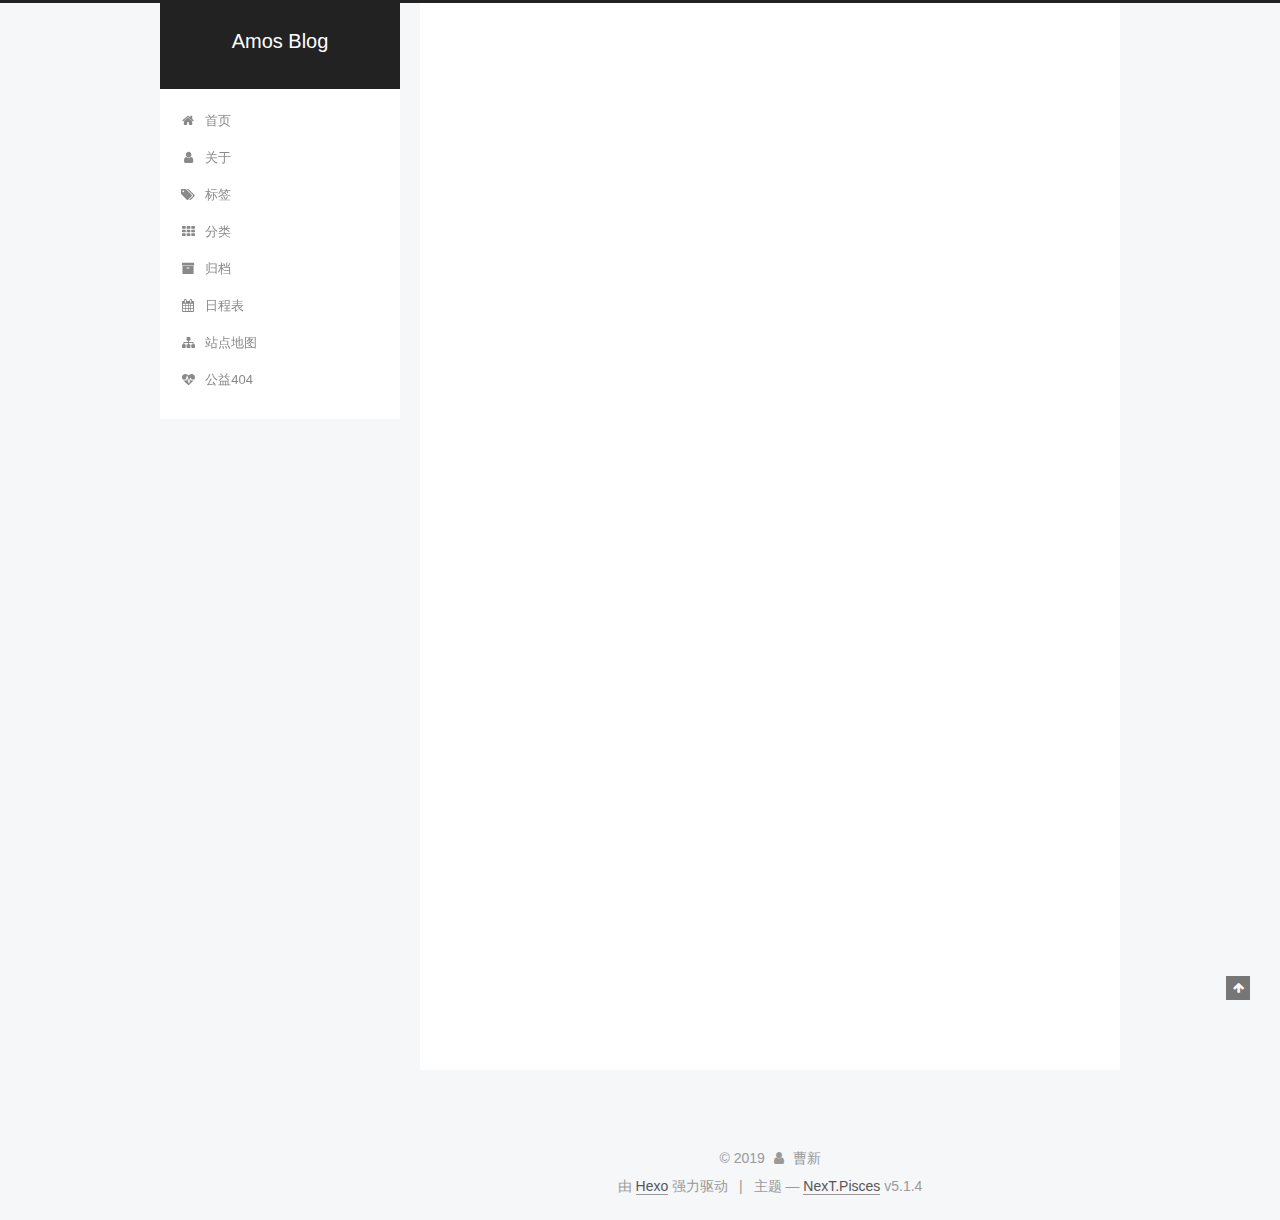
<file: index.html>
<!DOCTYPE html>



  


<html class="theme-next pisces use-motion" lang="zh-Hans">
<head><meta name="generator" content="Hexo 3.9.0">
  <meta charset="UTF-8">
<meta http-equiv="X-UA-Compatible" content="IE=edge">
<meta name="viewport" content="width=device-width, initial-scale=1, maximum-scale=1">
<meta name="theme-color" content="#222">









<meta http-equiv="Cache-Control" content="no-transform">
<meta http-equiv="Cache-Control" content="no-siteapp">
















  
  
  <link href="/lib/fancybox/source/jquery.fancybox.css?v=2.1.5" rel="stylesheet" type="text/css">







<link href="/lib/font-awesome/css/font-awesome.min.css?v=4.6.2" rel="stylesheet" type="text/css">

<link href="/css/main.css?v=5.1.4" rel="stylesheet" type="text/css">


  <link rel="apple-touch-icon" sizes="180x180" href="/images/apple-touch-icon-next.png?v=5.1.4">


  <link rel="icon" type="image/png" sizes="32x32" href="/images/favicon-32x32-next.png?v=5.1.4">


  <link rel="icon" type="image/png" sizes="16x16" href="/images/favicon-16x16-next.png?v=5.1.4">


  <link rel="mask-icon" href="/images/logo.svg?v=5.1.4" color="#222">





  <meta name="keywords" content="Hexo, NexT">










<meta name="description" content="人生依旧精彩">
<meta property="og:type" content="website">
<meta property="og:title" content="Amos Blog">
<meta property="og:url" content="http://yoursite.com/index.html">
<meta property="og:site_name" content="Amos Blog">
<meta property="og:description" content="人生依旧精彩">
<meta property="og:locale" content="zh-Hans">
<meta name="twitter:card" content="summary">
<meta name="twitter:title" content="Amos Blog">
<meta name="twitter:description" content="人生依旧精彩">



<script type="text/javascript" id="hexo.configurations">
  var NexT = window.NexT || {};
  var CONFIG = {
    root: '/',
    scheme: 'Pisces',
    version: '5.1.4',
    sidebar: {"position":"left","display":"post","offset":12,"b2t":false,"scrollpercent":false,"onmobile":false},
    fancybox: true,
    tabs: true,
    motion: {"enable":true,"async":false,"transition":{"post_block":"fadeIn","post_header":"slideDownIn","post_body":"slideDownIn","coll_header":"slideLeftIn","sidebar":"slideUpIn"}},
    duoshuo: {
      userId: '0',
      author: '博主'
    },
    algolia: {
      applicationID: '',
      apiKey: '',
      indexName: '',
      hits: {"per_page":10},
      labels: {"input_placeholder":"Search for Posts","hits_empty":"We didn't find any results for the search: ${query}","hits_stats":"${hits} results found in ${time} ms"}
    }
  };
</script>



  <link rel="canonical" href="http://yoursite.com/">





  <title>Amos Blog</title>
  








</head>

<body itemscope itemtype="http://schema.org/WebPage" lang="zh-Hans">

  
  
    
  

  <div class="container sidebar-position-left 
  page-home">
    <div class="headband"></div>

    <header id="header" class="header" itemscope itemtype="http://schema.org/WPHeader">
      <div class="header-inner"><div class="site-brand-wrapper">
  <div class="site-meta ">
    

    <div class="custom-logo-site-title">
      <a href="/" class="brand" rel="start">
        <span class="logo-line-before"><i></i></span>
        <span class="site-title">Amos Blog</span>
        <span class="logo-line-after"><i></i></span>
      </a>
    </div>
      
        <p class="site-subtitle"></p>
      
  </div>

  <div class="site-nav-toggle">
    <button>
      <span class="btn-bar"></span>
      <span class="btn-bar"></span>
      <span class="btn-bar"></span>
    </button>
  </div>
</div>

<nav class="site-nav">
  

  
    <ul id="menu" class="menu">
      
        
        <li class="menu-item menu-item-home">
          <a href="/" rel="section">
            
              <i class="menu-item-icon fa fa-fw fa-home"></i> <br>
            
            首页
          </a>
        </li>
      
        
        <li class="menu-item menu-item-about">
          <a href="/about/" rel="section">
            
              <i class="menu-item-icon fa fa-fw fa-user"></i> <br>
            
            关于
          </a>
        </li>
      
        
        <li class="menu-item menu-item-tags">
          <a href="/tags/" rel="section">
            
              <i class="menu-item-icon fa fa-fw fa-tags"></i> <br>
            
            标签
          </a>
        </li>
      
        
        <li class="menu-item menu-item-categories">
          <a href="/categories/" rel="section">
            
              <i class="menu-item-icon fa fa-fw fa-th"></i> <br>
            
            分类
          </a>
        </li>
      
        
        <li class="menu-item menu-item-archives">
          <a href="/archives/" rel="section">
            
              <i class="menu-item-icon fa fa-fw fa-archive"></i> <br>
            
            归档
          </a>
        </li>
      
        
        <li class="menu-item menu-item-schedule">
          <a href="/schedule/" rel="section">
            
              <i class="menu-item-icon fa fa-fw fa-calendar"></i> <br>
            
            日程表
          </a>
        </li>
      
        
        <li class="menu-item menu-item-sitemap">
          <a href="/sitemap.xml" rel="section">
            
              <i class="menu-item-icon fa fa-fw fa-sitemap"></i> <br>
            
            站点地图
          </a>
        </li>
      
        
        <li class="menu-item menu-item-commonweal">
          <a href="/404/" rel="section">
            
              <i class="menu-item-icon fa fa-fw fa-heartbeat"></i> <br>
            
            公益404
          </a>
        </li>
      

      
    </ul>
  

  
</nav>



 </div>
    </header>

    <main id="main" class="main">
      <div class="main-inner">
        <div class="content-wrap">
          <div id="content" class="content">
            
  <section id="posts" class="posts-expand">
    
      

  

  
  
  

  <article class="post post-type-normal" itemscope itemtype="http://schema.org/Article">
  
  
  
  <div class="post-block">
    <link itemprop="mainEntityOfPage" href="http://yoursite.com/2019/07/14/hello-world/">

    <span hidden itemprop="author" itemscope itemtype="http://schema.org/Person">
      <meta itemprop="name" content="曹新">
      <meta itemprop="description" content>
      <meta itemprop="image" content="/images/avatar.gif">
    </span>

    <span hidden itemprop="publisher" itemscope itemtype="http://schema.org/Organization">
      <meta itemprop="name" content="Amos Blog">
    </span>

    
      <header class="post-header">

        
        
          <h1 class="post-title" itemprop="name headline">
                
                <a class="post-title-link" href="/2019/07/14/hello-world/" itemprop="url">Hello World</a></h1>
        

        <div class="post-meta">
          <span class="post-time">
            
              <span class="post-meta-item-icon">
                <i class="fa fa-calendar-o"></i>
              </span>
              
                <span class="post-meta-item-text">发表于</span>
              
              <time title="创建于" itemprop="dateCreated datePublished" datetime="2019-07-14T20:14:35+08:00">
                2019-07-14
              </time>
            

            

            
          </span>

          

          
            
          

          
          

          

          

          

        </div>
      </header>
    

    
    
    
    <div class="post-body" itemprop="articleBody">

      
      

      
        
          
            <p>Welcome to <a href="https://hexo.io/" target="_blank" rel="noopener">Hexo</a>! This is your very first post. Check <a href="https://hexo.io/docs/" target="_blank" rel="noopener">documentation</a> for more info. If you get any problems when using Hexo, you can find the answer in <a href="https://hexo.io/docs/troubleshooting.html" target="_blank" rel="noopener">troubleshooting</a> or you can ask me on <a href="https://github.com/hexojs/hexo/issues" target="_blank" rel="noopener">GitHub</a>.</p>
<h2 id="Quick-Start"><a href="#Quick-Start" class="headerlink" title="Quick Start"></a>Quick Start</h2><h3 id="Create-a-new-post"><a href="#Create-a-new-post" class="headerlink" title="Create a new post"></a>Create a new post</h3><figure class="highlight bash"><table><tr><td class="gutter"><pre><span class="line">1</span><br></pre></td><td class="code"><pre><span class="line">$ hexo new <span class="string">"My New Post"</span></span><br></pre></td></tr></table></figure>

<p>More info: <a href="https://hexo.io/docs/writing.html" target="_blank" rel="noopener">Writing</a></p>
<h3 id="Run-server"><a href="#Run-server" class="headerlink" title="Run server"></a>Run server</h3><figure class="highlight bash"><table><tr><td class="gutter"><pre><span class="line">1</span><br></pre></td><td class="code"><pre><span class="line">$ hexo server</span><br></pre></td></tr></table></figure>

<p>More info: <a href="https://hexo.io/docs/server.html" target="_blank" rel="noopener">Server</a></p>
<h3 id="Generate-static-files"><a href="#Generate-static-files" class="headerlink" title="Generate static files"></a>Generate static files</h3><figure class="highlight bash"><table><tr><td class="gutter"><pre><span class="line">1</span><br></pre></td><td class="code"><pre><span class="line">$ hexo generate</span><br></pre></td></tr></table></figure>

<p>More info: <a href="https://hexo.io/docs/generating.html" target="_blank" rel="noopener">Generating</a></p>
<h3 id="Deploy-to-remote-sites"><a href="#Deploy-to-remote-sites" class="headerlink" title="Deploy to remote sites"></a>Deploy to remote sites</h3><figure class="highlight bash"><table><tr><td class="gutter"><pre><span class="line">1</span><br></pre></td><td class="code"><pre><span class="line">$ hexo deploy</span><br></pre></td></tr></table></figure>

<p>More info: <a href="https://hexo.io/docs/deployment.html" target="_blank" rel="noopener">Deployment</a></p>

          
        
      
    </div>
    
    
    

    

    

    

    <footer class="post-footer">
      

      

      

      
      
        <div class="post-eof"></div>
      
    </footer>
  </div>
  
  
  
  </article>


    
  </section>

  


          </div>
          


          

        </div>
        
          
  
  <div class="sidebar-toggle">
    <div class="sidebar-toggle-line-wrap">
      <span class="sidebar-toggle-line sidebar-toggle-line-first"></span>
      <span class="sidebar-toggle-line sidebar-toggle-line-middle"></span>
      <span class="sidebar-toggle-line sidebar-toggle-line-last"></span>
    </div>
  </div>

  <aside id="sidebar" class="sidebar">
    
    <div class="sidebar-inner">

      

      

      <section class="site-overview-wrap sidebar-panel sidebar-panel-active">
        <div class="site-overview">
          <div class="site-author motion-element" itemprop="author" itemscope itemtype="http://schema.org/Person">
            
              <p class="site-author-name" itemprop="name">曹新</p>
              <p class="site-description motion-element" itemprop="description">人生依旧精彩</p>
          </div>

          <nav class="site-state motion-element">

            
              <div class="site-state-item site-state-posts">
              
                <a href="/archives/">
              
                  <span class="site-state-item-count">1</span>
                  <span class="site-state-item-name">日志</span>
                </a>
              </div>
            

            

            

          </nav>

          

          

          
          

          
          

          

        </div>
      </section>

      

      

    </div>
  </aside>


        
      </div>
    </main>

    <footer id="footer" class="footer">
      <div class="footer-inner">
        <div class="copyright">&copy; <span itemprop="copyrightYear">2019</span>
  <span class="with-love">
    <i class="fa fa-user"></i>
  </span>
  <span class="author" itemprop="copyrightHolder">曹新</span>

  
</div>


  <div class="powered-by">由 <a class="theme-link" target="_blank" href="https://hexo.io">Hexo</a> 强力驱动</div>



  <span class="post-meta-divider">|</span>



  <div class="theme-info">主题 &mdash; <a class="theme-link" target="_blank" href="https://github.com/iissnan/hexo-theme-next">NexT.Pisces</a> v5.1.4</div>




        







        
      </div>
    </footer>

    
      <div class="back-to-top">
        <i class="fa fa-arrow-up"></i>
        
      </div>
    

    

  </div>

  

<script type="text/javascript">
  if (Object.prototype.toString.call(window.Promise) !== '[object Function]') {
    window.Promise = null;
  }
</script>









  












  
  
    <script type="text/javascript" src="/lib/jquery/index.js?v=2.1.3"></script>
  

  
  
    <script type="text/javascript" src="/lib/fastclick/lib/fastclick.min.js?v=1.0.6"></script>
  

  
  
    <script type="text/javascript" src="/lib/jquery_lazyload/jquery.lazyload.js?v=1.9.7"></script>
  

  
  
    <script type="text/javascript" src="/lib/velocity/velocity.min.js?v=1.2.1"></script>
  

  
  
    <script type="text/javascript" src="/lib/velocity/velocity.ui.min.js?v=1.2.1"></script>
  

  
  
    <script type="text/javascript" src="/lib/fancybox/source/jquery.fancybox.pack.js?v=2.1.5"></script>
  


  


  <script type="text/javascript" src="/js/src/utils.js?v=5.1.4"></script>

  <script type="text/javascript" src="/js/src/motion.js?v=5.1.4"></script>



  
  


  <script type="text/javascript" src="/js/src/affix.js?v=5.1.4"></script>

  <script type="text/javascript" src="/js/src/schemes/pisces.js?v=5.1.4"></script>



  

  


  <script type="text/javascript" src="/js/src/bootstrap.js?v=5.1.4"></script>



  


  




	





  





  












  





  

  

  

  
  

  

  

  

</body>
</html>
</file>
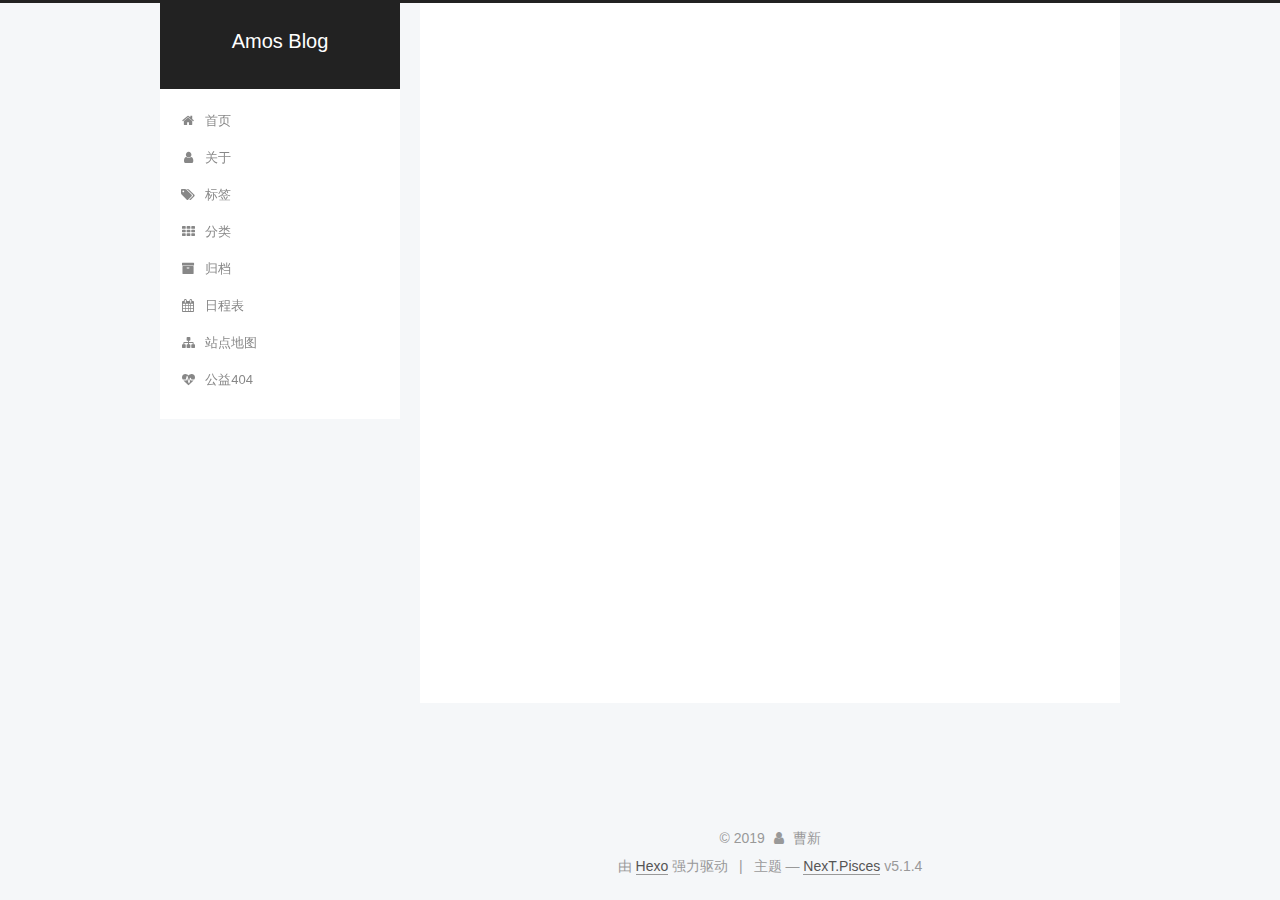
<file: archives/index.html>
<!DOCTYPE html>



  


<html class="theme-next pisces use-motion" lang="zh-Hans">
<head><meta name="generator" content="Hexo 3.9.0">
  <meta charset="UTF-8">
<meta http-equiv="X-UA-Compatible" content="IE=edge">
<meta name="viewport" content="width=device-width, initial-scale=1, maximum-scale=1">
<meta name="theme-color" content="#222">









<meta http-equiv="Cache-Control" content="no-transform">
<meta http-equiv="Cache-Control" content="no-siteapp">
















  
  
  <link href="/lib/fancybox/source/jquery.fancybox.css?v=2.1.5" rel="stylesheet" type="text/css">







<link href="/lib/font-awesome/css/font-awesome.min.css?v=4.6.2" rel="stylesheet" type="text/css">

<link href="/css/main.css?v=5.1.4" rel="stylesheet" type="text/css">


  <link rel="apple-touch-icon" sizes="180x180" href="/images/apple-touch-icon-next.png?v=5.1.4">


  <link rel="icon" type="image/png" sizes="32x32" href="/images/favicon-32x32-next.png?v=5.1.4">


  <link rel="icon" type="image/png" sizes="16x16" href="/images/favicon-16x16-next.png?v=5.1.4">


  <link rel="mask-icon" href="/images/logo.svg?v=5.1.4" color="#222">





  <meta name="keywords" content="Hexo, NexT">










<meta name="description" content="人生依旧精彩">
<meta property="og:type" content="website">
<meta property="og:title" content="Amos Blog">
<meta property="og:url" content="http://yoursite.com/archives/index.html">
<meta property="og:site_name" content="Amos Blog">
<meta property="og:description" content="人生依旧精彩">
<meta property="og:locale" content="zh-Hans">
<meta name="twitter:card" content="summary">
<meta name="twitter:title" content="Amos Blog">
<meta name="twitter:description" content="人生依旧精彩">



<script type="text/javascript" id="hexo.configurations">
  var NexT = window.NexT || {};
  var CONFIG = {
    root: '/',
    scheme: 'Pisces',
    version: '5.1.4',
    sidebar: {"position":"left","display":"post","offset":12,"b2t":false,"scrollpercent":false,"onmobile":false},
    fancybox: true,
    tabs: true,
    motion: {"enable":true,"async":false,"transition":{"post_block":"fadeIn","post_header":"slideDownIn","post_body":"slideDownIn","coll_header":"slideLeftIn","sidebar":"slideUpIn"}},
    duoshuo: {
      userId: '0',
      author: '博主'
    },
    algolia: {
      applicationID: '',
      apiKey: '',
      indexName: '',
      hits: {"per_page":10},
      labels: {"input_placeholder":"Search for Posts","hits_empty":"We didn't find any results for the search: ${query}","hits_stats":"${hits} results found in ${time} ms"}
    }
  };
</script>



  <link rel="canonical" href="http://yoursite.com/archives/">





  <title>归档 | Amos Blog</title>
  








</head>

<body itemscope itemtype="http://schema.org/WebPage" lang="zh-Hans">

  
  
    
  

  <div class="container sidebar-position-left page-archive">
    <div class="headband"></div>

    <header id="header" class="header" itemscope itemtype="http://schema.org/WPHeader">
      <div class="header-inner"><div class="site-brand-wrapper">
  <div class="site-meta ">
    

    <div class="custom-logo-site-title">
      <a href="/" class="brand" rel="start">
        <span class="logo-line-before"><i></i></span>
        <span class="site-title">Amos Blog</span>
        <span class="logo-line-after"><i></i></span>
      </a>
    </div>
      
        <p class="site-subtitle"></p>
      
  </div>

  <div class="site-nav-toggle">
    <button>
      <span class="btn-bar"></span>
      <span class="btn-bar"></span>
      <span class="btn-bar"></span>
    </button>
  </div>
</div>

<nav class="site-nav">
  

  
    <ul id="menu" class="menu">
      
        
        <li class="menu-item menu-item-home">
          <a href="/" rel="section">
            
              <i class="menu-item-icon fa fa-fw fa-home"></i> <br>
            
            首页
          </a>
        </li>
      
        
        <li class="menu-item menu-item-about">
          <a href="/about/" rel="section">
            
              <i class="menu-item-icon fa fa-fw fa-user"></i> <br>
            
            关于
          </a>
        </li>
      
        
        <li class="menu-item menu-item-tags">
          <a href="/tags/" rel="section">
            
              <i class="menu-item-icon fa fa-fw fa-tags"></i> <br>
            
            标签
          </a>
        </li>
      
        
        <li class="menu-item menu-item-categories">
          <a href="/categories/" rel="section">
            
              <i class="menu-item-icon fa fa-fw fa-th"></i> <br>
            
            分类
          </a>
        </li>
      
        
        <li class="menu-item menu-item-archives">
          <a href="/archives/" rel="section">
            
              <i class="menu-item-icon fa fa-fw fa-archive"></i> <br>
            
            归档
          </a>
        </li>
      
        
        <li class="menu-item menu-item-schedule">
          <a href="/schedule/" rel="section">
            
              <i class="menu-item-icon fa fa-fw fa-calendar"></i> <br>
            
            日程表
          </a>
        </li>
      
        
        <li class="menu-item menu-item-sitemap">
          <a href="/sitemap.xml" rel="section">
            
              <i class="menu-item-icon fa fa-fw fa-sitemap"></i> <br>
            
            站点地图
          </a>
        </li>
      
        
        <li class="menu-item menu-item-commonweal">
          <a href="/404/" rel="section">
            
              <i class="menu-item-icon fa fa-fw fa-heartbeat"></i> <br>
            
            公益404
          </a>
        </li>
      

      
    </ul>
  

  
</nav>



 </div>
    </header>

    <main id="main" class="main">
      <div class="main-inner">
        <div class="content-wrap">
          <div id="content" class="content">
            

  
  
  
  <div class="post-block archive">
    <div id="posts" class="posts-collapse">
      <span class="archive-move-on"></span>

      <span class="archive-page-counter">
        
        
        
          
        
        嗯..! 目前共计 1 篇日志。 继续努力。
      </span>

      

        
        
        

        
          
          <div class="collection-title">
            <h1 class="archive-year" id="archive-year-2019">2019</h1>
          </div>
        
        

        

  <article class="post post-type-normal" itemscope itemtype="http://schema.org/Article">
    <header class="post-header">

      <h2 class="post-title">
        
            <a class="post-title-link" href="/2019/07/14/hello-world/" itemprop="url">
              
                <span itemprop="name">Hello World</span>
              
            </a>
        
      </h2>

      <div class="post-meta">
        <time class="post-time" itemprop="dateCreated" datetime="2019-07-14T20:14:35+08:00" content="2019-07-14">
          07-14
        </time>
      </div>

    </header>
  </article>



      

    </div>
  </div>
  
  
  

  



          </div>
          


          

        </div>
        
          
  
  <div class="sidebar-toggle">
    <div class="sidebar-toggle-line-wrap">
      <span class="sidebar-toggle-line sidebar-toggle-line-first"></span>
      <span class="sidebar-toggle-line sidebar-toggle-line-middle"></span>
      <span class="sidebar-toggle-line sidebar-toggle-line-last"></span>
    </div>
  </div>

  <aside id="sidebar" class="sidebar">
    
    <div class="sidebar-inner">

      

      

      <section class="site-overview-wrap sidebar-panel sidebar-panel-active">
        <div class="site-overview">
          <div class="site-author motion-element" itemprop="author" itemscope itemtype="http://schema.org/Person">
            
              <p class="site-author-name" itemprop="name">曹新</p>
              <p class="site-description motion-element" itemprop="description">人生依旧精彩</p>
          </div>

          <nav class="site-state motion-element">

            
              <div class="site-state-item site-state-posts">
              
                <a href="/archives/">
              
                  <span class="site-state-item-count">1</span>
                  <span class="site-state-item-name">日志</span>
                </a>
              </div>
            

            

            

          </nav>

          

          

          
          

          
          

          

        </div>
      </section>

      

      

    </div>
  </aside>


        
      </div>
    </main>

    <footer id="footer" class="footer">
      <div class="footer-inner">
        <div class="copyright">&copy; <span itemprop="copyrightYear">2019</span>
  <span class="with-love">
    <i class="fa fa-user"></i>
  </span>
  <span class="author" itemprop="copyrightHolder">曹新</span>

  
</div>


  <div class="powered-by">由 <a class="theme-link" target="_blank" href="https://hexo.io">Hexo</a> 强力驱动</div>



  <span class="post-meta-divider">|</span>



  <div class="theme-info">主题 &mdash; <a class="theme-link" target="_blank" href="https://github.com/iissnan/hexo-theme-next">NexT.Pisces</a> v5.1.4</div>




        







        
      </div>
    </footer>

    
      <div class="back-to-top">
        <i class="fa fa-arrow-up"></i>
        
      </div>
    

    

  </div>

  

<script type="text/javascript">
  if (Object.prototype.toString.call(window.Promise) !== '[object Function]') {
    window.Promise = null;
  }
</script>









  












  
  
    <script type="text/javascript" src="/lib/jquery/index.js?v=2.1.3"></script>
  

  
  
    <script type="text/javascript" src="/lib/fastclick/lib/fastclick.min.js?v=1.0.6"></script>
  

  
  
    <script type="text/javascript" src="/lib/jquery_lazyload/jquery.lazyload.js?v=1.9.7"></script>
  

  
  
    <script type="text/javascript" src="/lib/velocity/velocity.min.js?v=1.2.1"></script>
  

  
  
    <script type="text/javascript" src="/lib/velocity/velocity.ui.min.js?v=1.2.1"></script>
  

  
  
    <script type="text/javascript" src="/lib/fancybox/source/jquery.fancybox.pack.js?v=2.1.5"></script>
  


  


  <script type="text/javascript" src="/js/src/utils.js?v=5.1.4"></script>

  <script type="text/javascript" src="/js/src/motion.js?v=5.1.4"></script>



  
  


  <script type="text/javascript" src="/js/src/affix.js?v=5.1.4"></script>

  <script type="text/javascript" src="/js/src/schemes/pisces.js?v=5.1.4"></script>



  

  


  <script type="text/javascript" src="/js/src/bootstrap.js?v=5.1.4"></script>



  


  




	





  





  












  





  

  

  

  
  

  

  

  

</body>
</html>
</file>
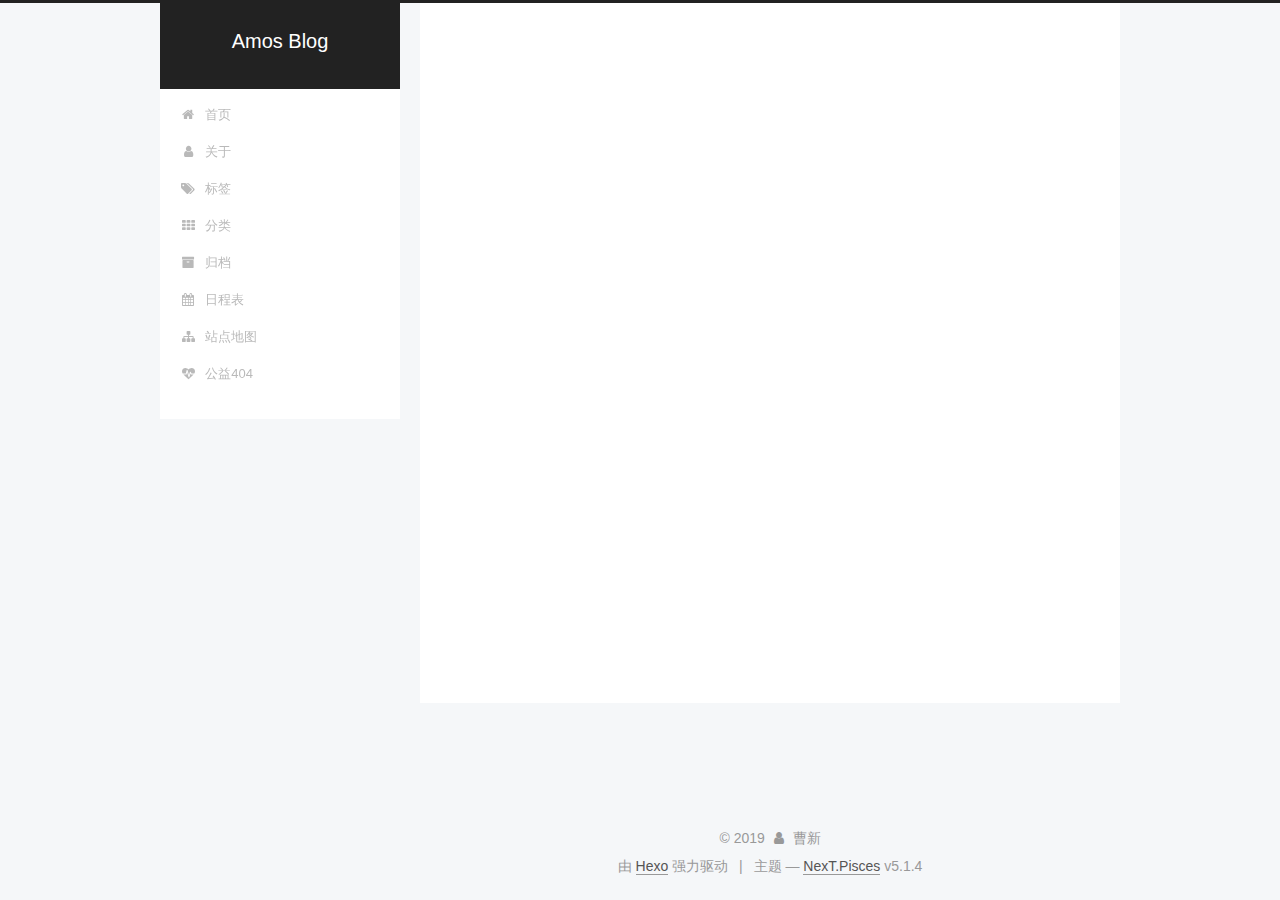
<file: archives/2019/index.html>
<!DOCTYPE html>



  


<html class="theme-next pisces use-motion" lang="zh-Hans">
<head><meta name="generator" content="Hexo 3.9.0">
  <meta charset="UTF-8">
<meta http-equiv="X-UA-Compatible" content="IE=edge">
<meta name="viewport" content="width=device-width, initial-scale=1, maximum-scale=1">
<meta name="theme-color" content="#222">









<meta http-equiv="Cache-Control" content="no-transform">
<meta http-equiv="Cache-Control" content="no-siteapp">
















  
  
  <link href="/lib/fancybox/source/jquery.fancybox.css?v=2.1.5" rel="stylesheet" type="text/css">







<link href="/lib/font-awesome/css/font-awesome.min.css?v=4.6.2" rel="stylesheet" type="text/css">

<link href="/css/main.css?v=5.1.4" rel="stylesheet" type="text/css">


  <link rel="apple-touch-icon" sizes="180x180" href="/images/apple-touch-icon-next.png?v=5.1.4">


  <link rel="icon" type="image/png" sizes="32x32" href="/images/favicon-32x32-next.png?v=5.1.4">


  <link rel="icon" type="image/png" sizes="16x16" href="/images/favicon-16x16-next.png?v=5.1.4">


  <link rel="mask-icon" href="/images/logo.svg?v=5.1.4" color="#222">





  <meta name="keywords" content="Hexo, NexT">










<meta name="description" content="人生依旧精彩">
<meta property="og:type" content="website">
<meta property="og:title" content="Amos Blog">
<meta property="og:url" content="http://yoursite.com/archives/2019/index.html">
<meta property="og:site_name" content="Amos Blog">
<meta property="og:description" content="人生依旧精彩">
<meta property="og:locale" content="zh-Hans">
<meta name="twitter:card" content="summary">
<meta name="twitter:title" content="Amos Blog">
<meta name="twitter:description" content="人生依旧精彩">



<script type="text/javascript" id="hexo.configurations">
  var NexT = window.NexT || {};
  var CONFIG = {
    root: '/',
    scheme: 'Pisces',
    version: '5.1.4',
    sidebar: {"position":"left","display":"post","offset":12,"b2t":false,"scrollpercent":false,"onmobile":false},
    fancybox: true,
    tabs: true,
    motion: {"enable":true,"async":false,"transition":{"post_block":"fadeIn","post_header":"slideDownIn","post_body":"slideDownIn","coll_header":"slideLeftIn","sidebar":"slideUpIn"}},
    duoshuo: {
      userId: '0',
      author: '博主'
    },
    algolia: {
      applicationID: '',
      apiKey: '',
      indexName: '',
      hits: {"per_page":10},
      labels: {"input_placeholder":"Search for Posts","hits_empty":"We didn't find any results for the search: ${query}","hits_stats":"${hits} results found in ${time} ms"}
    }
  };
</script>



  <link rel="canonical" href="http://yoursite.com/archives/2019/">





  <title>归档 | Amos Blog</title>
  








</head>

<body itemscope itemtype="http://schema.org/WebPage" lang="zh-Hans">

  
  
    
  

  <div class="container sidebar-position-left page-archive">
    <div class="headband"></div>

    <header id="header" class="header" itemscope itemtype="http://schema.org/WPHeader">
      <div class="header-inner"><div class="site-brand-wrapper">
  <div class="site-meta ">
    

    <div class="custom-logo-site-title">
      <a href="/" class="brand" rel="start">
        <span class="logo-line-before"><i></i></span>
        <span class="site-title">Amos Blog</span>
        <span class="logo-line-after"><i></i></span>
      </a>
    </div>
      
        <p class="site-subtitle"></p>
      
  </div>

  <div class="site-nav-toggle">
    <button>
      <span class="btn-bar"></span>
      <span class="btn-bar"></span>
      <span class="btn-bar"></span>
    </button>
  </div>
</div>

<nav class="site-nav">
  

  
    <ul id="menu" class="menu">
      
        
        <li class="menu-item menu-item-home">
          <a href="/" rel="section">
            
              <i class="menu-item-icon fa fa-fw fa-home"></i> <br>
            
            首页
          </a>
        </li>
      
        
        <li class="menu-item menu-item-about">
          <a href="/about/" rel="section">
            
              <i class="menu-item-icon fa fa-fw fa-user"></i> <br>
            
            关于
          </a>
        </li>
      
        
        <li class="menu-item menu-item-tags">
          <a href="/tags/" rel="section">
            
              <i class="menu-item-icon fa fa-fw fa-tags"></i> <br>
            
            标签
          </a>
        </li>
      
        
        <li class="menu-item menu-item-categories">
          <a href="/categories/" rel="section">
            
              <i class="menu-item-icon fa fa-fw fa-th"></i> <br>
            
            分类
          </a>
        </li>
      
        
        <li class="menu-item menu-item-archives">
          <a href="/archives/" rel="section">
            
              <i class="menu-item-icon fa fa-fw fa-archive"></i> <br>
            
            归档
          </a>
        </li>
      
        
        <li class="menu-item menu-item-schedule">
          <a href="/schedule/" rel="section">
            
              <i class="menu-item-icon fa fa-fw fa-calendar"></i> <br>
            
            日程表
          </a>
        </li>
      
        
        <li class="menu-item menu-item-sitemap">
          <a href="/sitemap.xml" rel="section">
            
              <i class="menu-item-icon fa fa-fw fa-sitemap"></i> <br>
            
            站点地图
          </a>
        </li>
      
        
        <li class="menu-item menu-item-commonweal">
          <a href="/404/" rel="section">
            
              <i class="menu-item-icon fa fa-fw fa-heartbeat"></i> <br>
            
            公益404
          </a>
        </li>
      

      
    </ul>
  

  
</nav>



 </div>
    </header>

    <main id="main" class="main">
      <div class="main-inner">
        <div class="content-wrap">
          <div id="content" class="content">
            

  
  
  
  <div class="post-block archive">
    <div id="posts" class="posts-collapse">
      <span class="archive-move-on"></span>

      <span class="archive-page-counter">
        
        
        
          
        
        嗯..! 目前共计 1 篇日志。 继续努力。
      </span>

      

        
        
        

        
          
          <div class="collection-title">
            <h1 class="archive-year" id="archive-year-2019">2019</h1>
          </div>
        
        

        

  <article class="post post-type-normal" itemscope itemtype="http://schema.org/Article">
    <header class="post-header">

      <h2 class="post-title">
        
            <a class="post-title-link" href="/2019/07/14/hello-world/" itemprop="url">
              
                <span itemprop="name">Hello World</span>
              
            </a>
        
      </h2>

      <div class="post-meta">
        <time class="post-time" itemprop="dateCreated" datetime="2019-07-14T20:14:35+08:00" content="2019-07-14">
          07-14
        </time>
      </div>

    </header>
  </article>



      

    </div>
  </div>
  
  
  

  



          </div>
          


          

        </div>
        
          
  
  <div class="sidebar-toggle">
    <div class="sidebar-toggle-line-wrap">
      <span class="sidebar-toggle-line sidebar-toggle-line-first"></span>
      <span class="sidebar-toggle-line sidebar-toggle-line-middle"></span>
      <span class="sidebar-toggle-line sidebar-toggle-line-last"></span>
    </div>
  </div>

  <aside id="sidebar" class="sidebar">
    
    <div class="sidebar-inner">

      

      

      <section class="site-overview-wrap sidebar-panel sidebar-panel-active">
        <div class="site-overview">
          <div class="site-author motion-element" itemprop="author" itemscope itemtype="http://schema.org/Person">
            
              <p class="site-author-name" itemprop="name">曹新</p>
              <p class="site-description motion-element" itemprop="description">人生依旧精彩</p>
          </div>

          <nav class="site-state motion-element">

            
              <div class="site-state-item site-state-posts">
              
                <a href="/archives/">
              
                  <span class="site-state-item-count">1</span>
                  <span class="site-state-item-name">日志</span>
                </a>
              </div>
            

            

            

          </nav>

          

          

          
          

          
          

          

        </div>
      </section>

      

      

    </div>
  </aside>


        
      </div>
    </main>

    <footer id="footer" class="footer">
      <div class="footer-inner">
        <div class="copyright">&copy; <span itemprop="copyrightYear">2019</span>
  <span class="with-love">
    <i class="fa fa-user"></i>
  </span>
  <span class="author" itemprop="copyrightHolder">曹新</span>

  
</div>


  <div class="powered-by">由 <a class="theme-link" target="_blank" href="https://hexo.io">Hexo</a> 强力驱动</div>



  <span class="post-meta-divider">|</span>



  <div class="theme-info">主题 &mdash; <a class="theme-link" target="_blank" href="https://github.com/iissnan/hexo-theme-next">NexT.Pisces</a> v5.1.4</div>




        







        
      </div>
    </footer>

    
      <div class="back-to-top">
        <i class="fa fa-arrow-up"></i>
        
      </div>
    

    

  </div>

  

<script type="text/javascript">
  if (Object.prototype.toString.call(window.Promise) !== '[object Function]') {
    window.Promise = null;
  }
</script>









  












  
  
    <script type="text/javascript" src="/lib/jquery/index.js?v=2.1.3"></script>
  

  
  
    <script type="text/javascript" src="/lib/fastclick/lib/fastclick.min.js?v=1.0.6"></script>
  

  
  
    <script type="text/javascript" src="/lib/jquery_lazyload/jquery.lazyload.js?v=1.9.7"></script>
  

  
  
    <script type="text/javascript" src="/lib/velocity/velocity.min.js?v=1.2.1"></script>
  

  
  
    <script type="text/javascript" src="/lib/velocity/velocity.ui.min.js?v=1.2.1"></script>
  

  
  
    <script type="text/javascript" src="/lib/fancybox/source/jquery.fancybox.pack.js?v=2.1.5"></script>
  


  


  <script type="text/javascript" src="/js/src/utils.js?v=5.1.4"></script>

  <script type="text/javascript" src="/js/src/motion.js?v=5.1.4"></script>



  
  


  <script type="text/javascript" src="/js/src/affix.js?v=5.1.4"></script>

  <script type="text/javascript" src="/js/src/schemes/pisces.js?v=5.1.4"></script>



  

  


  <script type="text/javascript" src="/js/src/bootstrap.js?v=5.1.4"></script>



  


  




	





  





  












  





  

  

  

  
  

  

  

  

</body>
</html>
</file>
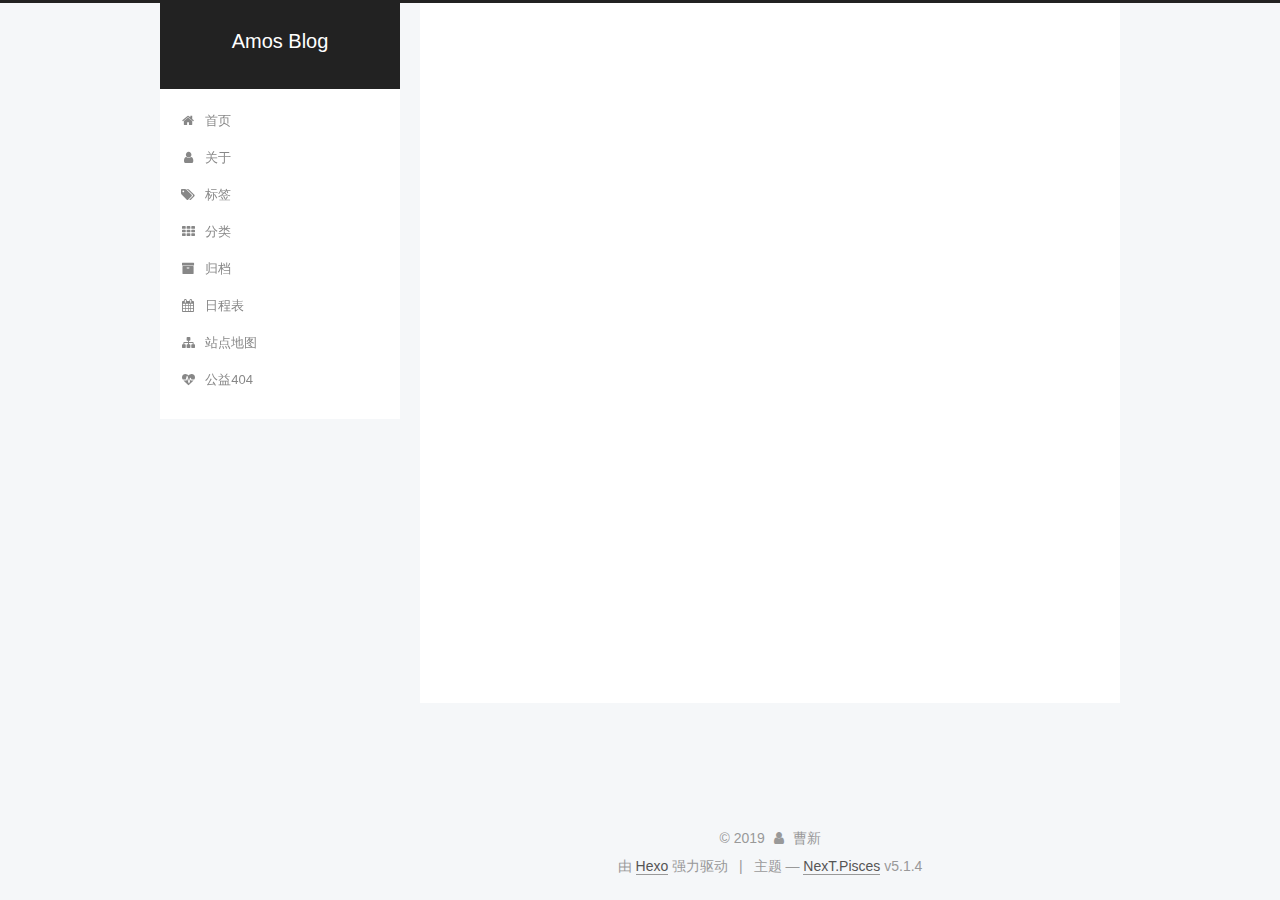
<file: archives/2019/07/index.html>
<!DOCTYPE html>



  


<html class="theme-next pisces use-motion" lang="zh-Hans">
<head><meta name="generator" content="Hexo 3.9.0">
  <meta charset="UTF-8">
<meta http-equiv="X-UA-Compatible" content="IE=edge">
<meta name="viewport" content="width=device-width, initial-scale=1, maximum-scale=1">
<meta name="theme-color" content="#222">









<meta http-equiv="Cache-Control" content="no-transform">
<meta http-equiv="Cache-Control" content="no-siteapp">
















  
  
  <link href="/lib/fancybox/source/jquery.fancybox.css?v=2.1.5" rel="stylesheet" type="text/css">







<link href="/lib/font-awesome/css/font-awesome.min.css?v=4.6.2" rel="stylesheet" type="text/css">

<link href="/css/main.css?v=5.1.4" rel="stylesheet" type="text/css">


  <link rel="apple-touch-icon" sizes="180x180" href="/images/apple-touch-icon-next.png?v=5.1.4">


  <link rel="icon" type="image/png" sizes="32x32" href="/images/favicon-32x32-next.png?v=5.1.4">


  <link rel="icon" type="image/png" sizes="16x16" href="/images/favicon-16x16-next.png?v=5.1.4">


  <link rel="mask-icon" href="/images/logo.svg?v=5.1.4" color="#222">





  <meta name="keywords" content="Hexo, NexT">










<meta name="description" content="人生依旧精彩">
<meta property="og:type" content="website">
<meta property="og:title" content="Amos Blog">
<meta property="og:url" content="http://yoursite.com/archives/2019/07/index.html">
<meta property="og:site_name" content="Amos Blog">
<meta property="og:description" content="人生依旧精彩">
<meta property="og:locale" content="zh-Hans">
<meta name="twitter:card" content="summary">
<meta name="twitter:title" content="Amos Blog">
<meta name="twitter:description" content="人生依旧精彩">



<script type="text/javascript" id="hexo.configurations">
  var NexT = window.NexT || {};
  var CONFIG = {
    root: '/',
    scheme: 'Pisces',
    version: '5.1.4',
    sidebar: {"position":"left","display":"post","offset":12,"b2t":false,"scrollpercent":false,"onmobile":false},
    fancybox: true,
    tabs: true,
    motion: {"enable":true,"async":false,"transition":{"post_block":"fadeIn","post_header":"slideDownIn","post_body":"slideDownIn","coll_header":"slideLeftIn","sidebar":"slideUpIn"}},
    duoshuo: {
      userId: '0',
      author: '博主'
    },
    algolia: {
      applicationID: '',
      apiKey: '',
      indexName: '',
      hits: {"per_page":10},
      labels: {"input_placeholder":"Search for Posts","hits_empty":"We didn't find any results for the search: ${query}","hits_stats":"${hits} results found in ${time} ms"}
    }
  };
</script>



  <link rel="canonical" href="http://yoursite.com/archives/2019/07/">





  <title>归档 | Amos Blog</title>
  








</head>

<body itemscope itemtype="http://schema.org/WebPage" lang="zh-Hans">

  
  
    
  

  <div class="container sidebar-position-left page-archive">
    <div class="headband"></div>

    <header id="header" class="header" itemscope itemtype="http://schema.org/WPHeader">
      <div class="header-inner"><div class="site-brand-wrapper">
  <div class="site-meta ">
    

    <div class="custom-logo-site-title">
      <a href="/" class="brand" rel="start">
        <span class="logo-line-before"><i></i></span>
        <span class="site-title">Amos Blog</span>
        <span class="logo-line-after"><i></i></span>
      </a>
    </div>
      
        <p class="site-subtitle"></p>
      
  </div>

  <div class="site-nav-toggle">
    <button>
      <span class="btn-bar"></span>
      <span class="btn-bar"></span>
      <span class="btn-bar"></span>
    </button>
  </div>
</div>

<nav class="site-nav">
  

  
    <ul id="menu" class="menu">
      
        
        <li class="menu-item menu-item-home">
          <a href="/" rel="section">
            
              <i class="menu-item-icon fa fa-fw fa-home"></i> <br>
            
            首页
          </a>
        </li>
      
        
        <li class="menu-item menu-item-about">
          <a href="/about/" rel="section">
            
              <i class="menu-item-icon fa fa-fw fa-user"></i> <br>
            
            关于
          </a>
        </li>
      
        
        <li class="menu-item menu-item-tags">
          <a href="/tags/" rel="section">
            
              <i class="menu-item-icon fa fa-fw fa-tags"></i> <br>
            
            标签
          </a>
        </li>
      
        
        <li class="menu-item menu-item-categories">
          <a href="/categories/" rel="section">
            
              <i class="menu-item-icon fa fa-fw fa-th"></i> <br>
            
            分类
          </a>
        </li>
      
        
        <li class="menu-item menu-item-archives">
          <a href="/archives/" rel="section">
            
              <i class="menu-item-icon fa fa-fw fa-archive"></i> <br>
            
            归档
          </a>
        </li>
      
        
        <li class="menu-item menu-item-schedule">
          <a href="/schedule/" rel="section">
            
              <i class="menu-item-icon fa fa-fw fa-calendar"></i> <br>
            
            日程表
          </a>
        </li>
      
        
        <li class="menu-item menu-item-sitemap">
          <a href="/sitemap.xml" rel="section">
            
              <i class="menu-item-icon fa fa-fw fa-sitemap"></i> <br>
            
            站点地图
          </a>
        </li>
      
        
        <li class="menu-item menu-item-commonweal">
          <a href="/404/" rel="section">
            
              <i class="menu-item-icon fa fa-fw fa-heartbeat"></i> <br>
            
            公益404
          </a>
        </li>
      

      
    </ul>
  

  
</nav>



 </div>
    </header>

    <main id="main" class="main">
      <div class="main-inner">
        <div class="content-wrap">
          <div id="content" class="content">
            

  
  
  
  <div class="post-block archive">
    <div id="posts" class="posts-collapse">
      <span class="archive-move-on"></span>

      <span class="archive-page-counter">
        
        
        
          
        
        嗯..! 目前共计 1 篇日志。 继续努力。
      </span>

      

        
        
        

        
          
          <div class="collection-title">
            <h1 class="archive-year" id="archive-year-2019">2019</h1>
          </div>
        
        

        

  <article class="post post-type-normal" itemscope itemtype="http://schema.org/Article">
    <header class="post-header">

      <h2 class="post-title">
        
            <a class="post-title-link" href="/2019/07/14/hello-world/" itemprop="url">
              
                <span itemprop="name">Hello World</span>
              
            </a>
        
      </h2>

      <div class="post-meta">
        <time class="post-time" itemprop="dateCreated" datetime="2019-07-14T20:14:35+08:00" content="2019-07-14">
          07-14
        </time>
      </div>

    </header>
  </article>



      

    </div>
  </div>
  
  
  

  



          </div>
          


          

        </div>
        
          
  
  <div class="sidebar-toggle">
    <div class="sidebar-toggle-line-wrap">
      <span class="sidebar-toggle-line sidebar-toggle-line-first"></span>
      <span class="sidebar-toggle-line sidebar-toggle-line-middle"></span>
      <span class="sidebar-toggle-line sidebar-toggle-line-last"></span>
    </div>
  </div>

  <aside id="sidebar" class="sidebar">
    
    <div class="sidebar-inner">

      

      

      <section class="site-overview-wrap sidebar-panel sidebar-panel-active">
        <div class="site-overview">
          <div class="site-author motion-element" itemprop="author" itemscope itemtype="http://schema.org/Person">
            
              <p class="site-author-name" itemprop="name">曹新</p>
              <p class="site-description motion-element" itemprop="description">人生依旧精彩</p>
          </div>

          <nav class="site-state motion-element">

            
              <div class="site-state-item site-state-posts">
              
                <a href="/archives/">
              
                  <span class="site-state-item-count">1</span>
                  <span class="site-state-item-name">日志</span>
                </a>
              </div>
            

            

            

          </nav>

          

          

          
          

          
          

          

        </div>
      </section>

      

      

    </div>
  </aside>


        
      </div>
    </main>

    <footer id="footer" class="footer">
      <div class="footer-inner">
        <div class="copyright">&copy; <span itemprop="copyrightYear">2019</span>
  <span class="with-love">
    <i class="fa fa-user"></i>
  </span>
  <span class="author" itemprop="copyrightHolder">曹新</span>

  
</div>


  <div class="powered-by">由 <a class="theme-link" target="_blank" href="https://hexo.io">Hexo</a> 强力驱动</div>



  <span class="post-meta-divider">|</span>



  <div class="theme-info">主题 &mdash; <a class="theme-link" target="_blank" href="https://github.com/iissnan/hexo-theme-next">NexT.Pisces</a> v5.1.4</div>




        







        
      </div>
    </footer>

    
      <div class="back-to-top">
        <i class="fa fa-arrow-up"></i>
        
      </div>
    

    

  </div>

  

<script type="text/javascript">
  if (Object.prototype.toString.call(window.Promise) !== '[object Function]') {
    window.Promise = null;
  }
</script>









  












  
  
    <script type="text/javascript" src="/lib/jquery/index.js?v=2.1.3"></script>
  

  
  
    <script type="text/javascript" src="/lib/fastclick/lib/fastclick.min.js?v=1.0.6"></script>
  

  
  
    <script type="text/javascript" src="/lib/jquery_lazyload/jquery.lazyload.js?v=1.9.7"></script>
  

  
  
    <script type="text/javascript" src="/lib/velocity/velocity.min.js?v=1.2.1"></script>
  

  
  
    <script type="text/javascript" src="/lib/velocity/velocity.ui.min.js?v=1.2.1"></script>
  

  
  
    <script type="text/javascript" src="/lib/fancybox/source/jquery.fancybox.pack.js?v=2.1.5"></script>
  


  


  <script type="text/javascript" src="/js/src/utils.js?v=5.1.4"></script>

  <script type="text/javascript" src="/js/src/motion.js?v=5.1.4"></script>



  
  


  <script type="text/javascript" src="/js/src/affix.js?v=5.1.4"></script>

  <script type="text/javascript" src="/js/src/schemes/pisces.js?v=5.1.4"></script>



  

  


  <script type="text/javascript" src="/js/src/bootstrap.js?v=5.1.4"></script>



  


  




	





  





  












  





  

  

  

  
  

  

  

  

</body>
</html>
</file>
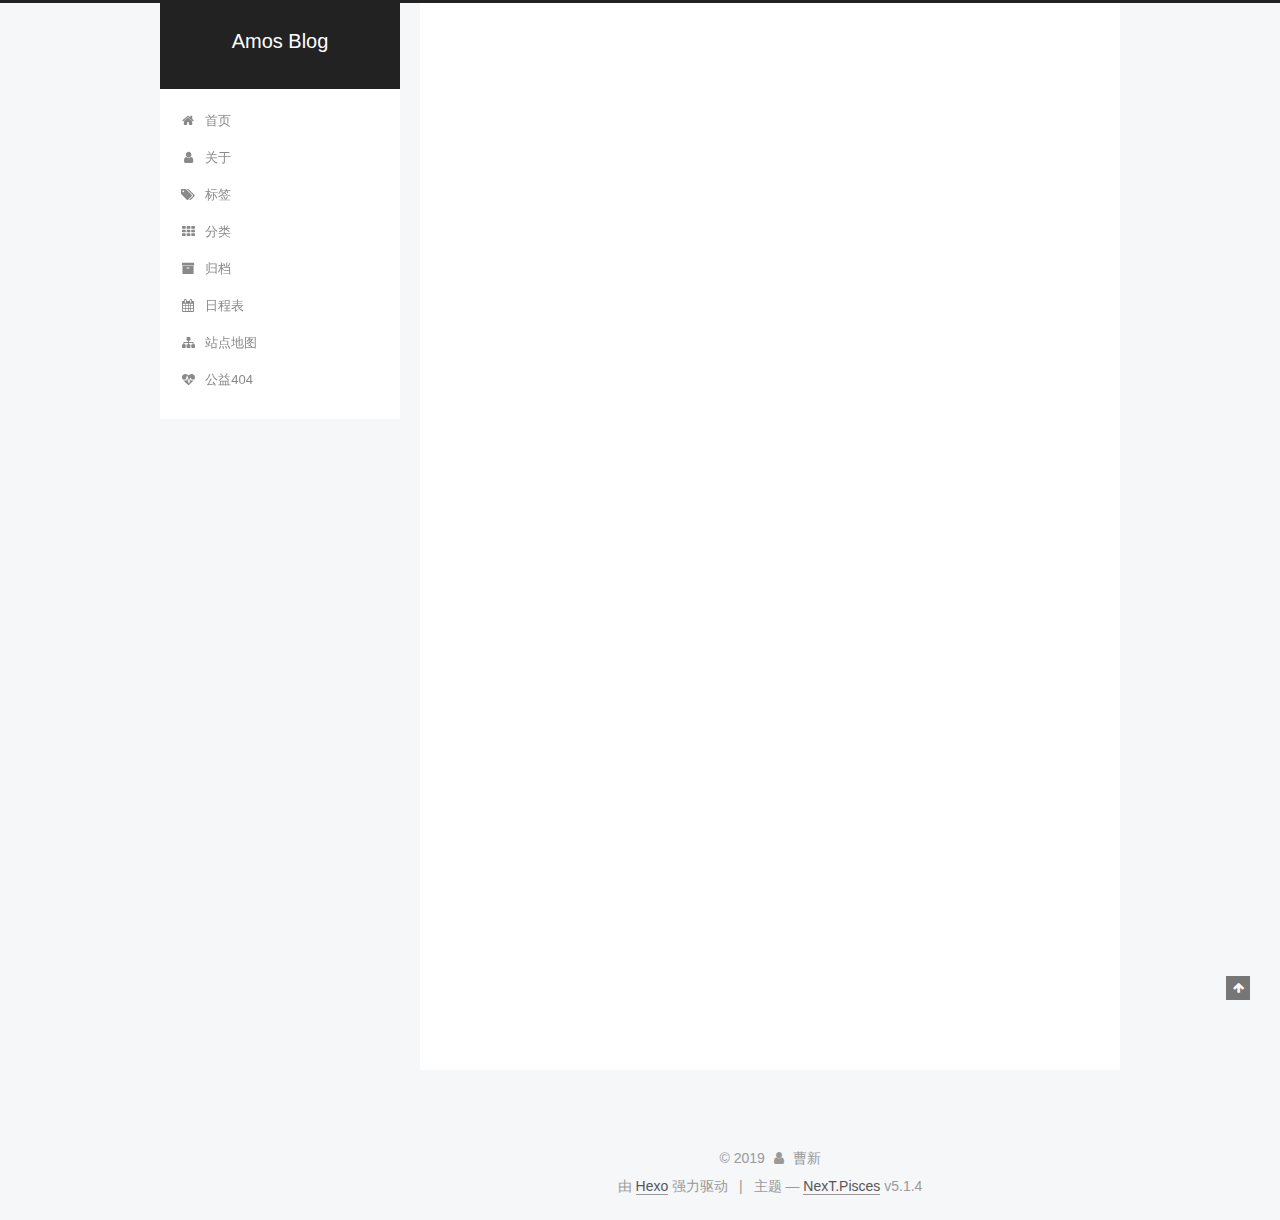
<file: 2019/07/14/hello-world/index.html>
<!DOCTYPE html>



  


<html class="theme-next pisces use-motion" lang="zh-Hans">
<head><meta name="generator" content="Hexo 3.9.0">
  <meta charset="UTF-8">
<meta http-equiv="X-UA-Compatible" content="IE=edge">
<meta name="viewport" content="width=device-width, initial-scale=1, maximum-scale=1">
<meta name="theme-color" content="#222">









<meta http-equiv="Cache-Control" content="no-transform">
<meta http-equiv="Cache-Control" content="no-siteapp">
















  
  
  <link href="/lib/fancybox/source/jquery.fancybox.css?v=2.1.5" rel="stylesheet" type="text/css">







<link href="/lib/font-awesome/css/font-awesome.min.css?v=4.6.2" rel="stylesheet" type="text/css">

<link href="/css/main.css?v=5.1.4" rel="stylesheet" type="text/css">


  <link rel="apple-touch-icon" sizes="180x180" href="/images/apple-touch-icon-next.png?v=5.1.4">


  <link rel="icon" type="image/png" sizes="32x32" href="/images/favicon-32x32-next.png?v=5.1.4">


  <link rel="icon" type="image/png" sizes="16x16" href="/images/favicon-16x16-next.png?v=5.1.4">


  <link rel="mask-icon" href="/images/logo.svg?v=5.1.4" color="#222">





  <meta name="keywords" content="Hexo, NexT">










<meta name="description" content="Welcome to Hexo! This is your very first post. Check documentation for more info. If you get any problems when using Hexo, you can find the answer in troubleshooting or you can ask me on GitHub. Quick">
<meta property="og:type" content="article">
<meta property="og:title" content="Hello World">
<meta property="og:url" content="http://yoursite.com/2019/07/14/hello-world/index.html">
<meta property="og:site_name" content="Amos Blog">
<meta property="og:description" content="Welcome to Hexo! This is your very first post. Check documentation for more info. If you get any problems when using Hexo, you can find the answer in troubleshooting or you can ask me on GitHub. Quick">
<meta property="og:locale" content="zh-Hans">
<meta property="og:updated_time" content="2019-07-14T12:14:35.580Z">
<meta name="twitter:card" content="summary">
<meta name="twitter:title" content="Hello World">
<meta name="twitter:description" content="Welcome to Hexo! This is your very first post. Check documentation for more info. If you get any problems when using Hexo, you can find the answer in troubleshooting or you can ask me on GitHub. Quick">



<script type="text/javascript" id="hexo.configurations">
  var NexT = window.NexT || {};
  var CONFIG = {
    root: '/',
    scheme: 'Pisces',
    version: '5.1.4',
    sidebar: {"position":"left","display":"post","offset":12,"b2t":false,"scrollpercent":false,"onmobile":false},
    fancybox: true,
    tabs: true,
    motion: {"enable":true,"async":false,"transition":{"post_block":"fadeIn","post_header":"slideDownIn","post_body":"slideDownIn","coll_header":"slideLeftIn","sidebar":"slideUpIn"}},
    duoshuo: {
      userId: '0',
      author: '博主'
    },
    algolia: {
      applicationID: '',
      apiKey: '',
      indexName: '',
      hits: {"per_page":10},
      labels: {"input_placeholder":"Search for Posts","hits_empty":"We didn't find any results for the search: ${query}","hits_stats":"${hits} results found in ${time} ms"}
    }
  };
</script>



  <link rel="canonical" href="http://yoursite.com/2019/07/14/hello-world/">





  <title>Hello World | Amos Blog</title>
  








</head>

<body itemscope itemtype="http://schema.org/WebPage" lang="zh-Hans">

  
  
    
  

  <div class="container sidebar-position-left page-post-detail">
    <div class="headband"></div>

    <header id="header" class="header" itemscope itemtype="http://schema.org/WPHeader">
      <div class="header-inner"><div class="site-brand-wrapper">
  <div class="site-meta ">
    

    <div class="custom-logo-site-title">
      <a href="/" class="brand" rel="start">
        <span class="logo-line-before"><i></i></span>
        <span class="site-title">Amos Blog</span>
        <span class="logo-line-after"><i></i></span>
      </a>
    </div>
      
        <p class="site-subtitle"></p>
      
  </div>

  <div class="site-nav-toggle">
    <button>
      <span class="btn-bar"></span>
      <span class="btn-bar"></span>
      <span class="btn-bar"></span>
    </button>
  </div>
</div>

<nav class="site-nav">
  

  
    <ul id="menu" class="menu">
      
        
        <li class="menu-item menu-item-home">
          <a href="/" rel="section">
            
              <i class="menu-item-icon fa fa-fw fa-home"></i> <br>
            
            首页
          </a>
        </li>
      
        
        <li class="menu-item menu-item-about">
          <a href="/about/" rel="section">
            
              <i class="menu-item-icon fa fa-fw fa-user"></i> <br>
            
            关于
          </a>
        </li>
      
        
        <li class="menu-item menu-item-tags">
          <a href="/tags/" rel="section">
            
              <i class="menu-item-icon fa fa-fw fa-tags"></i> <br>
            
            标签
          </a>
        </li>
      
        
        <li class="menu-item menu-item-categories">
          <a href="/categories/" rel="section">
            
              <i class="menu-item-icon fa fa-fw fa-th"></i> <br>
            
            分类
          </a>
        </li>
      
        
        <li class="menu-item menu-item-archives">
          <a href="/archives/" rel="section">
            
              <i class="menu-item-icon fa fa-fw fa-archive"></i> <br>
            
            归档
          </a>
        </li>
      
        
        <li class="menu-item menu-item-schedule">
          <a href="/schedule/" rel="section">
            
              <i class="menu-item-icon fa fa-fw fa-calendar"></i> <br>
            
            日程表
          </a>
        </li>
      
        
        <li class="menu-item menu-item-sitemap">
          <a href="/sitemap.xml" rel="section">
            
              <i class="menu-item-icon fa fa-fw fa-sitemap"></i> <br>
            
            站点地图
          </a>
        </li>
      
        
        <li class="menu-item menu-item-commonweal">
          <a href="/404/" rel="section">
            
              <i class="menu-item-icon fa fa-fw fa-heartbeat"></i> <br>
            
            公益404
          </a>
        </li>
      

      
    </ul>
  

  
</nav>



 </div>
    </header>

    <main id="main" class="main">
      <div class="main-inner">
        <div class="content-wrap">
          <div id="content" class="content">
            

  <div id="posts" class="posts-expand">
    

  

  
  
  

  <article class="post post-type-normal" itemscope itemtype="http://schema.org/Article">
  
  
  
  <div class="post-block">
    <link itemprop="mainEntityOfPage" href="http://yoursite.com/2019/07/14/hello-world/">

    <span hidden itemprop="author" itemscope itemtype="http://schema.org/Person">
      <meta itemprop="name" content="曹新">
      <meta itemprop="description" content>
      <meta itemprop="image" content="/images/avatar.gif">
    </span>

    <span hidden itemprop="publisher" itemscope itemtype="http://schema.org/Organization">
      <meta itemprop="name" content="Amos Blog">
    </span>

    
      <header class="post-header">

        
        
          <h1 class="post-title" itemprop="name headline">Hello World</h1>
        

        <div class="post-meta">
          <span class="post-time">
            
              <span class="post-meta-item-icon">
                <i class="fa fa-calendar-o"></i>
              </span>
              
                <span class="post-meta-item-text">发表于</span>
              
              <time title="创建于" itemprop="dateCreated datePublished" datetime="2019-07-14T20:14:35+08:00">
                2019-07-14
              </time>
            

            

            
          </span>

          

          
            
          

          
          

          

          

          

        </div>
      </header>
    

    
    
    
    <div class="post-body" itemprop="articleBody">

      
      

      
        <p>Welcome to <a href="https://hexo.io/" target="_blank" rel="noopener">Hexo</a>! This is your very first post. Check <a href="https://hexo.io/docs/" target="_blank" rel="noopener">documentation</a> for more info. If you get any problems when using Hexo, you can find the answer in <a href="https://hexo.io/docs/troubleshooting.html" target="_blank" rel="noopener">troubleshooting</a> or you can ask me on <a href="https://github.com/hexojs/hexo/issues" target="_blank" rel="noopener">GitHub</a>.</p>
<h2 id="Quick-Start"><a href="#Quick-Start" class="headerlink" title="Quick Start"></a>Quick Start</h2><h3 id="Create-a-new-post"><a href="#Create-a-new-post" class="headerlink" title="Create a new post"></a>Create a new post</h3><figure class="highlight bash"><table><tr><td class="gutter"><pre><span class="line">1</span><br></pre></td><td class="code"><pre><span class="line">$ hexo new <span class="string">"My New Post"</span></span><br></pre></td></tr></table></figure>

<p>More info: <a href="https://hexo.io/docs/writing.html" target="_blank" rel="noopener">Writing</a></p>
<h3 id="Run-server"><a href="#Run-server" class="headerlink" title="Run server"></a>Run server</h3><figure class="highlight bash"><table><tr><td class="gutter"><pre><span class="line">1</span><br></pre></td><td class="code"><pre><span class="line">$ hexo server</span><br></pre></td></tr></table></figure>

<p>More info: <a href="https://hexo.io/docs/server.html" target="_blank" rel="noopener">Server</a></p>
<h3 id="Generate-static-files"><a href="#Generate-static-files" class="headerlink" title="Generate static files"></a>Generate static files</h3><figure class="highlight bash"><table><tr><td class="gutter"><pre><span class="line">1</span><br></pre></td><td class="code"><pre><span class="line">$ hexo generate</span><br></pre></td></tr></table></figure>

<p>More info: <a href="https://hexo.io/docs/generating.html" target="_blank" rel="noopener">Generating</a></p>
<h3 id="Deploy-to-remote-sites"><a href="#Deploy-to-remote-sites" class="headerlink" title="Deploy to remote sites"></a>Deploy to remote sites</h3><figure class="highlight bash"><table><tr><td class="gutter"><pre><span class="line">1</span><br></pre></td><td class="code"><pre><span class="line">$ hexo deploy</span><br></pre></td></tr></table></figure>

<p>More info: <a href="https://hexo.io/docs/deployment.html" target="_blank" rel="noopener">Deployment</a></p>

      
    </div>
    
    
    

    

    

    

    <footer class="post-footer">
      

      
      
      

      

      
      
    </footer>
  </div>
  
  
  
  </article>



    <div class="post-spread">
      
    </div>
  </div>


          </div>
          


          

  



        </div>
        
          
  
  <div class="sidebar-toggle">
    <div class="sidebar-toggle-line-wrap">
      <span class="sidebar-toggle-line sidebar-toggle-line-first"></span>
      <span class="sidebar-toggle-line sidebar-toggle-line-middle"></span>
      <span class="sidebar-toggle-line sidebar-toggle-line-last"></span>
    </div>
  </div>

  <aside id="sidebar" class="sidebar">
    
    <div class="sidebar-inner">

      

      
        <ul class="sidebar-nav motion-element">
          <li class="sidebar-nav-toc sidebar-nav-active" data-target="post-toc-wrap">
            文章目录
          </li>
          <li class="sidebar-nav-overview" data-target="site-overview-wrap">
            站点概览
          </li>
        </ul>
      

      <section class="site-overview-wrap sidebar-panel">
        <div class="site-overview">
          <div class="site-author motion-element" itemprop="author" itemscope itemtype="http://schema.org/Person">
            
              <p class="site-author-name" itemprop="name">曹新</p>
              <p class="site-description motion-element" itemprop="description">人生依旧精彩</p>
          </div>

          <nav class="site-state motion-element">

            
              <div class="site-state-item site-state-posts">
              
                <a href="/archives/">
              
                  <span class="site-state-item-count">1</span>
                  <span class="site-state-item-name">日志</span>
                </a>
              </div>
            

            

            

          </nav>

          

          

          
          

          
          

          

        </div>
      </section>

      
      <!--noindex-->
        <section class="post-toc-wrap motion-element sidebar-panel sidebar-panel-active">
          <div class="post-toc">

            
              
            

            
              <div class="post-toc-content"><ol class="nav"><li class="nav-item nav-level-2"><a class="nav-link" href="#Quick-Start"><span class="nav-number">1.</span> <span class="nav-text">Quick Start</span></a><ol class="nav-child"><li class="nav-item nav-level-3"><a class="nav-link" href="#Create-a-new-post"><span class="nav-number">1.1.</span> <span class="nav-text">Create a new post</span></a></li><li class="nav-item nav-level-3"><a class="nav-link" href="#Run-server"><span class="nav-number">1.2.</span> <span class="nav-text">Run server</span></a></li><li class="nav-item nav-level-3"><a class="nav-link" href="#Generate-static-files"><span class="nav-number">1.3.</span> <span class="nav-text">Generate static files</span></a></li><li class="nav-item nav-level-3"><a class="nav-link" href="#Deploy-to-remote-sites"><span class="nav-number">1.4.</span> <span class="nav-text">Deploy to remote sites</span></a></li></ol></li></ol></div>
            

          </div>
        </section>
      <!--/noindex-->
      

      

    </div>
  </aside>


        
      </div>
    </main>

    <footer id="footer" class="footer">
      <div class="footer-inner">
        <div class="copyright">&copy; <span itemprop="copyrightYear">2019</span>
  <span class="with-love">
    <i class="fa fa-user"></i>
  </span>
  <span class="author" itemprop="copyrightHolder">曹新</span>

  
</div>


  <div class="powered-by">由 <a class="theme-link" target="_blank" href="https://hexo.io">Hexo</a> 强力驱动</div>



  <span class="post-meta-divider">|</span>



  <div class="theme-info">主题 &mdash; <a class="theme-link" target="_blank" href="https://github.com/iissnan/hexo-theme-next">NexT.Pisces</a> v5.1.4</div>




        







        
      </div>
    </footer>

    
      <div class="back-to-top">
        <i class="fa fa-arrow-up"></i>
        
      </div>
    

    

  </div>

  

<script type="text/javascript">
  if (Object.prototype.toString.call(window.Promise) !== '[object Function]') {
    window.Promise = null;
  }
</script>









  












  
  
    <script type="text/javascript" src="/lib/jquery/index.js?v=2.1.3"></script>
  

  
  
    <script type="text/javascript" src="/lib/fastclick/lib/fastclick.min.js?v=1.0.6"></script>
  

  
  
    <script type="text/javascript" src="/lib/jquery_lazyload/jquery.lazyload.js?v=1.9.7"></script>
  

  
  
    <script type="text/javascript" src="/lib/velocity/velocity.min.js?v=1.2.1"></script>
  

  
  
    <script type="text/javascript" src="/lib/velocity/velocity.ui.min.js?v=1.2.1"></script>
  

  
  
    <script type="text/javascript" src="/lib/fancybox/source/jquery.fancybox.pack.js?v=2.1.5"></script>
  


  


  <script type="text/javascript" src="/js/src/utils.js?v=5.1.4"></script>

  <script type="text/javascript" src="/js/src/motion.js?v=5.1.4"></script>



  
  


  <script type="text/javascript" src="/js/src/affix.js?v=5.1.4"></script>

  <script type="text/javascript" src="/js/src/schemes/pisces.js?v=5.1.4"></script>



  
  <script type="text/javascript" src="/js/src/scrollspy.js?v=5.1.4"></script>
<script type="text/javascript" src="/js/src/post-details.js?v=5.1.4"></script>



  


  <script type="text/javascript" src="/js/src/bootstrap.js?v=5.1.4"></script>



  


  




	





  





  












  





  

  

  

  
  

  

  

  

</body>
</html>
</file>
<file: css/main.css>
/* normalize.css v3.0.2 | MIT License | git.io/normalize */
html {
  font-family: sans-serif; /* 1 */
  -ms-text-size-adjust: 100%; /* 2 */
  -webkit-text-size-adjust: 100%; /* 2 */
}
body {
  margin: 0;
}
article,
aside,
details,
figcaption,
figure,
footer,
header,
hgroup,
main,
menu,
nav,
section,
summary {
  display: block;
}
audio,
canvas,
progress,
video {
  display: inline-block; /* 1 */
  vertical-align: baseline; /* 2 */
}
audio:not([controls]) {
  display: none;
  height: 0;
}
[hidden],
template {
  display: none;
}
a {
  background-color: transparent;
}
a:active,
a:hover {
  outline: 0;
}
abbr[title] {
  border-bottom: 1px dotted;
}
b,
strong {
  font-weight: bold;
}
dfn {
  font-style: italic;
}
h1 {
  font-size: 2em;
  margin: 0.67em 0;
}
mark {
  background: #ff0;
  color: #000;
}
small {
  font-size: 80%;
}
sub,
sup {
  font-size: 75%;
  line-height: 0;
  position: relative;
  vertical-align: baseline;
}
sup {
  top: -0.5em;
}
sub {
  bottom: -0.25em;
}
img {
  border: 0;
}
svg:not(:root) {
  overflow: hidden;
}
figure {
  margin: 1em 40px;
}
hr {
  -moz-box-sizing: content-box;
  box-sizing: content-box;
  height: 0;
}
pre {
  overflow: auto;
}
code,
kbd,
pre,
samp {
  font-family: monospace, monospace;
  font-size: 1em;
}
button,
input,
optgroup,
select,
textarea {
  color: inherit; /* 1 */
  font: inherit; /* 2 */
  margin: 0; /* 3 */
}
button {
  overflow: visible;
}
button,
select {
  text-transform: none;
}
button,
html input[type="button"],
input[type="reset"],
input[type="submit"] {
  -webkit-appearance: button; /* 2 */
  cursor: pointer; /* 3 */
}
button[disabled],
html input[disabled] {
  cursor: default;
}
button::-moz-focus-inner,
input::-moz-focus-inner {
  border: 0;
  padding: 0;
}
input {
  line-height: normal;
}
input[type="checkbox"],
input[type="radio"] {
  box-sizing: border-box; /* 1 */
  padding: 0; /* 2 */
}
input[type="number"]::-webkit-inner-spin-button,
input[type="number"]::-webkit-outer-spin-button {
  height: auto;
}
input[type="search"] {
  -webkit-appearance: textfield; /* 1 */
  -moz-box-sizing: content-box;
  -webkit-box-sizing: content-box; /* 2 */
  box-sizing: content-box;
}
input[type="search"]::-webkit-search-cancel-button,
input[type="search"]::-webkit-search-decoration {
  -webkit-appearance: none;
}
fieldset {
  border: 1px solid #c0c0c0;
  margin: 0 2px;
  padding: 0.35em 0.625em 0.75em;
}
legend {
  border: 0; /* 1 */
  padding: 0; /* 2 */
}
textarea {
  overflow: auto;
}
optgroup {
  font-weight: bold;
}
table {
  border-collapse: collapse;
  border-spacing: 0;
}
td,
th {
  padding: 0;
}
::selection {
  background: #262a30;
  color: #fff;
}
body {
  position: relative;
  font-family: 'Lato', "PingFang SC", "Microsoft YaHei", sans-serif;
  font-size: 14px;
  line-height: 2;
  color: #555;
  background: #f5f7f9;
}
@media (max-width: 767px) {
  body {
    padding-right: 0 !important;
  }
}
@media (min-width: 768px) and (max-width: 991px) {
  body {
    padding-right: 0 !important;
  }
}
@media (min-width: 1600px) {
  body {
    font-size: 16px;
  }
}
h1,
h2,
h3,
h4,
h5,
h6 {
  margin: 0;
  padding: 0;
  font-weight: bold;
  line-height: 1.5;
  font-family: 'Lato', "PingFang SC", "Microsoft YaHei", sans-serif;
}
h2,
h3,
h4,
h5,
h6 {
  margin: 20px 0 15px;
}
h1 {
  font-size: 22px;
}
@media (max-width: 767px) {
  h1 {
    font-size: 18px;
  }
}
h2 {
  font-size: 20px;
}
@media (max-width: 767px) {
  h2 {
    font-size: 16px;
  }
}
h3 {
  font-size: 18px;
}
@media (max-width: 767px) {
  h3 {
    font-size: 14px;
  }
}
h4 {
  font-size: 16px;
}
@media (max-width: 767px) {
  h4 {
    font-size: 12px;
  }
}
h5 {
  font-size: 14px;
}
@media (max-width: 767px) {
  h5 {
    font-size: 10px;
  }
}
h6 {
  font-size: 12px;
}
@media (max-width: 767px) {
  h6 {
    font-size: 8px;
  }
}
p {
  margin: 0 0 20px 0;
}
a {
  color: #555;
  text-decoration: none;
  outline: none;
  border-bottom: 1px solid #999;
  word-wrap: break-word;
}
a:hover {
  color: #222;
  border-bottom-color: #222;
}
blockquote {
  margin: 0;
  padding: 0;
}
img {
  display: block;
  margin: auto;
  max-width: 100%;
  height: auto;
}
hr {
  margin: 40px 0;
  height: 3px;
  border: none;
  background-color: #ddd;
  background-image: repeating-linear-gradient(-45deg, #fff, #fff 4px, transparent 4px, transparent 8px);
}
blockquote {
  padding: 0 15px;
  color: #666;
  border-left: 4px solid #ddd;
}
blockquote cite::before {
  content: "-";
  padding: 0 5px;
}
dt {
  font-weight: 700;
}
dd {
  margin: 0;
  padding: 0;
}
kbd {
  border: 1px solid #ccc;
  border-radius: 0.2em;
  box-shadow: 0.1em 0.1em 0.2em rgba(0,0,0,0.1);
  background-color: #f9f9f9;
  font-family: inherit;
  background-image: -webkit-linear-gradient(top, #eee, #fff, #eee);
  padding: 0.1em 0.3em;
  white-space: nowrap;
}
.text-left {
  text-align: left;
}
.text-center {
  text-align: center;
}
.text-right {
  text-align: right;
}
.text-justify {
  text-align: justify;
}
.text-nowrap {
  white-space: nowrap;
}
.text-lowercase {
  text-transform: lowercase;
}
.text-uppercase {
  text-transform: uppercase;
}
.text-capitalize {
  text-transform: capitalize;
}
.center-block {
  display: block;
  margin-left: auto;
  margin-right: auto;
}
.clearfix:before,
.clearfix:after {
  content: " ";
  display: table;
}
.clearfix:after {
  clear: both;
}
.pullquote {
  width: 45%;
}
.pullquote.left {
  float: left;
  margin-left: 5px;
  margin-right: 10px;
}
.pullquote.right {
  float: right;
  margin-left: 10px;
  margin-right: 5px;
}
.affix.affix.affix {
  position: fixed;
}
.translation {
  margin-top: -20px;
  font-size: 14px;
  color: #999;
}
.scrollbar-measure {
  width: 100px;
  height: 100px;
  overflow: scroll;
  position: absolute;
  top: -9999px;
}
.use-motion .motion-element {
  opacity: 0;
}
table {
  margin: 20px 0;
  width: 100%;
  border-collapse: collapse;
  border-spacing: 0;
  border: 1px solid #ddd;
  font-size: 14px;
  table-layout: fixed;
  word-wrap: break-all;
}
table>tbody>tr:nth-of-type(odd) {
  background-color: #f9f9f9;
}
table>tbody>tr:hover {
  background-color: #f5f5f5;
}
caption,
th,
td {
  padding: 8px;
  text-align: left;
  vertical-align: middle;
  font-weight: normal;
}
th,
td {
  border-bottom: 3px solid #ddd;
  border-right: 1px solid #eee;
}
th {
  padding-bottom: 10px;
  font-weight: 700;
}
td {
  border-bottom-width: 1px;
}
html,
body {
  height: 100%;
}
.container {
  position: relative;
  min-height: 100%;
}
.header-inner {
  margin: 0 auto;
  padding: 100px 0 70px;
  width: 700px;
}
@media (min-width: 1600px) {
  .container .header-inner {
    width: 900px;
  }
}
.main {
  padding-bottom: 150px;
}
.main-inner {
  margin: 0 auto;
  width: 700px;
}
@media (min-width: 1600px) {
  .container .main-inner {
    width: 900px;
  }
}
.footer {
  position: absolute;
  left: 0;
  bottom: 0;
  width: 100%;
  min-height: 50px;
}
.footer-inner {
  box-sizing: border-box;
  margin: 20px auto;
  width: 700px;
}
@media (min-width: 1600px) {
  .container .footer-inner {
    width: 900px;
  }
}
pre,
.highlight {
  overflow: auto;
  margin: 20px 0;
  padding: 0;
  font-size: 13px;
  color: #4d4d4c;
  background: #f7f7f7;
  line-height: 1.6;
}
pre,
code {
  font-family: consolas, Menlo, "PingFang SC", "Microsoft YaHei", monospace;
}
code {
  padding: 2px 4px;
  word-wrap: break-word;
  color: #555;
  background: #eee;
  border-radius: 3px;
  font-size: 13px;
}
pre {
  padding: 10px;
}
pre code {
  padding: 0;
  color: #4d4d4c;
  background: none;
  text-shadow: none;
}
.highlight {
  border-radius: 1px;
}
.highlight pre {
  border: none;
  margin: 0;
  padding: 10px 0;
}
.highlight table {
  margin: 0;
  width: auto;
  border: none;
}
.highlight td {
  border: none;
  padding: 0;
}
.highlight figcaption {
  font-size: 1em;
  color: #4d4d4c;
  line-height: 1em;
  margin-bottom: 1em;
}
.highlight figcaption:before,
.highlight figcaption:after {
  content: " ";
  display: table;
}
.highlight figcaption:after {
  clear: both;
}
.highlight figcaption a {
  float: right;
  color: #4d4d4c;
}
.highlight figcaption a:hover {
  border-bottom-color: #4d4d4c;
}
.highlight .gutter pre {
  padding-left: 10px;
  padding-right: 10px;
  color: #869194;
  text-align: right;
  background-color: #eff2f3;
}
.highlight .code pre {
  width: 100%;
  padding-left: 10px;
  padding-right: 10px;
  background-color: #f7f7f7;
}
.highlight .line {
  height: 20px;
}
.gutter {
  -webkit-user-select: none;
  -moz-user-select: none;
  -ms-user-select: none;
  user-select: none;
}
.gist table {
  width: auto;
}
.gist table td {
  border: none;
}
pre .deletion {
  background: #fdd;
}
pre .addition {
  background: #dfd;
}
pre .meta {
  color: #8959a8;
}
pre .comment {
  color: #8e908c;
}
pre .variable,
pre .attribute,
pre .tag,
pre .regexp,
pre .ruby .constant,
pre .xml .tag .title,
pre .xml .pi,
pre .xml .doctype,
pre .html .doctype,
pre .css .id,
pre .css .class,
pre .css .pseudo {
  color: #c82829;
}
pre .number,
pre .preprocessor,
pre .built_in,
pre .literal,
pre .params,
pre .constant,
pre .command {
  color: #f5871f;
}
pre .ruby .class .title,
pre .css .rules .attribute,
pre .string,
pre .value,
pre .inheritance,
pre .header,
pre .ruby .symbol,
pre .xml .cdata,
pre .special,
pre .number,
pre .formula {
  color: #718c00;
}
pre .title,
pre .css .hexcolor {
  color: #3e999f;
}
pre .function,
pre .python .decorator,
pre .python .title,
pre .ruby .function .title,
pre .ruby .title .keyword,
pre .perl .sub,
pre .javascript .title,
pre .coffeescript .title {
  color: #4271ae;
}
pre .keyword,
pre .javascript .function {
  color: #8959a8;
}
.full-image.full-image.full-image.full-image {
  border: none;
  max-width: 100%;
  width: auto;
  margin: 20px auto 25px;
}
@media (min-width: 992px) {
  .full-image.full-image.full-image.full-image {
    max-width: none;
    width: 118%;
    margin: 0 -9%;
  }
}
.blockquote-center,
.page-home .post-type-quote blockquote,
.page-post-detail .post-type-quote blockquote {
  position: relative;
  margin: 40px 0;
  padding: 0;
  border-left: none;
  text-align: center;
}
.blockquote-center::before,
.page-home .post-type-quote blockquote::before,
.page-post-detail .post-type-quote blockquote::before,
.blockquote-center::after,
.page-home .post-type-quote blockquote::after,
.page-post-detail .post-type-quote blockquote::after {
  position: absolute;
  content: ' ';
  display: block;
  width: 100%;
  height: 24px;
  opacity: 0.2;
  background-repeat: no-repeat;
  background-position: 0 -6px;
  background-size: 22px 22px;
}
.blockquote-center::before,
.page-home .post-type-quote blockquote::before,
.page-post-detail .post-type-quote blockquote::before {
  top: -20px;
  background-image: url("../images/quote-l.svg");
  border-top: 1px solid #ccc;
}
.blockquote-center::after,
.page-home .post-type-quote blockquote::after,
.page-post-detail .post-type-quote blockquote::after {
  bottom: -20px;
  background-image: url("../images/quote-r.svg");
  border-bottom: 1px solid #ccc;
  background-position: 100% 8px;
}
.blockquote-center p,
.page-home .post-type-quote blockquote p,
.page-post-detail .post-type-quote blockquote p,
.blockquote-center div,
.page-home .post-type-quote blockquote div,
.page-post-detail .post-type-quote blockquote div {
  text-align: center;
}
.post .post-body .group-picture img {
  box-sizing: border-box;
  padding: 0 3px;
  border: none;
}
.post .group-picture-row {
  overflow: hidden;
  margin-top: 6px;
}
.post .group-picture-row:first-child {
  margin-top: 0;
}
.post .group-picture-column {
  float: left;
}
.page-post-detail .post-body .group-picture-column {
  float: none;
  margin-top: 10px;
  width: auto !important;
}
.page-post-detail .post-body .group-picture-column img {
  margin: 0 auto;
}
.page-archive .group-picture-container {
  overflow: hidden;
}
.page-archive .group-picture-row {
  float: left;
}
.page-archive .group-picture-row:first-child {
  margin-top: 6px;
}
.page-archive .group-picture-column {
  max-width: 150px;
  max-height: 150px;
}
.post-body .note {
  position: relative;
  padding: 15px;
  margin-bottom: 20px;
  border: 1px solid #eee;
  border-left-width: 5px;
  border-radius: 3px;
}
.post-body .note h2,
.post-body .note h3,
.post-body .note h4,
.post-body .note h5,
.post-body .note h6 {
  margin-top: 0;
  margin-bottom: 0;
  border-bottom: initial;
  padding-top: 0 !important;
}
.post-body .note p:first-child,
.post-body .note ul:first-child,
.post-body .note ol:first-child,
.post-body .note table:first-child,
.post-body .note pre:first-child,
.post-body .note blockquote:first-child {
  margin-top: 0;
}
.post-body .note p:last-child,
.post-body .note ul:last-child,
.post-body .note ol:last-child,
.post-body .note table:last-child,
.post-body .note pre:last-child,
.post-body .note blockquote:last-child {
  margin-bottom: 0;
}
.post-body .note.default {
  border-left-color: #777;
}
.post-body .note.default h2,
.post-body .note.default h3,
.post-body .note.default h4,
.post-body .note.default h5,
.post-body .note.default h6 {
  color: #777;
}
.post-body .note.primary {
  border-left-color: #6f42c1;
}
.post-body .note.primary h2,
.post-body .note.primary h3,
.post-body .note.primary h4,
.post-body .note.primary h5,
.post-body .note.primary h6 {
  color: #6f42c1;
}
.post-body .note.info {
  border-left-color: #428bca;
}
.post-body .note.info h2,
.post-body .note.info h3,
.post-body .note.info h4,
.post-body .note.info h5,
.post-body .note.info h6 {
  color: #428bca;
}
.post-body .note.success {
  border-left-color: #5cb85c;
}
.post-body .note.success h2,
.post-body .note.success h3,
.post-body .note.success h4,
.post-body .note.success h5,
.post-body .note.success h6 {
  color: #5cb85c;
}
.post-body .note.warning {
  border-left-color: #f0ad4e;
}
.post-body .note.warning h2,
.post-body .note.warning h3,
.post-body .note.warning h4,
.post-body .note.warning h5,
.post-body .note.warning h6 {
  color: #f0ad4e;
}
.post-body .note.danger {
  border-left-color: #d9534f;
}
.post-body .note.danger h2,
.post-body .note.danger h3,
.post-body .note.danger h4,
.post-body .note.danger h5,
.post-body .note.danger h6 {
  color: #d9534f;
}
.post-body .label {
  display: inline;
  padding: 0 2px;
  white-space: nowrap;
}
.post-body .label.default {
  background-color: #f0f0f0;
}
.post-body .label.primary {
  background-color: #efe6f7;
}
.post-body .label.info {
  background-color: #e5f2f8;
}
.post-body .label.success {
  background-color: #e7f4e9;
}
.post-body .label.warning {
  background-color: #fcf6e1;
}
.post-body .label.danger {
  background-color: #fae8eb;
}
.post-body .tabs {
  position: relative;
  display: block;
  margin-bottom: 20px;
  padding-top: 10px;
}
.post-body .tabs ul.nav-tabs {
  margin: 0;
  padding: 0;
  display: flex;
  margin-bottom: -1px;
}
@media (max-width: 413px) {
  .post-body .tabs ul.nav-tabs {
    display: block;
    margin-bottom: 5px;
  }
}
.post-body .tabs ul.nav-tabs li.tab {
  list-style-type: none !important;
  margin: 0 0.25em 0 0;
  border-top: 3px solid transparent;
  border-left: 1px solid transparent;
  border-right: 1px solid transparent;
}
@media (max-width: 413px) {
  .post-body .tabs ul.nav-tabs li.tab {
    margin: initial;
    border-top: 1px solid transparent;
    border-left: 3px solid transparent;
    border-right: 1px solid transparent;
    border-bottom: 1px solid transparent;
  }
}
.post-body .tabs ul.nav-tabs li.tab a {
  outline: 0;
  border-bottom: initial;
  display: block;
  line-height: 1.8em;
  padding: 0.25em 0.75em;
  transition-duration: 0.2s;
  transition-timing-function: ease-out;
  transition-delay: 0s;
}
.post-body .tabs ul.nav-tabs li.tab a i {
  width: 1.285714285714286em;
}
.post-body .tabs ul.nav-tabs li.tab.active {
  border-top: 3px solid #fc6423;
  border-left: 1px solid #ddd;
  border-right: 1px solid #ddd;
  background-color: #fff;
}
@media (max-width: 413px) {
  .post-body .tabs ul.nav-tabs li.tab.active {
    border-top: 1px solid #ddd;
    border-left: 3px solid #fc6423;
    border-right: 1px solid #ddd;
    border-bottom: 1px solid #ddd;
  }
}
.post-body .tabs ul.nav-tabs li.tab.active a {
  cursor: default;
  color: #555;
}
.post-body .tabs .tab-content {
  background-color: #fff;
}
.post-body .tabs .tab-content .tab-pane {
  border: 1px solid #ddd;
  padding: 20px 20px 0 20px;
}
.post-body .tabs .tab-content .tab-pane:not(.active) {
  display: none !important;
}
.post-body .tabs .tab-content .tab-pane.active {
  display: block !important;
}
.btn {
  display: inline-block;
  padding: 0 20px;
  font-size: 14px;
  color: #555;
  background: #fff;
  border: 2px solid #555;
  text-decoration: none;
  border-radius: 2px;
  transition-property: background-color;
  transition-duration: 0.2s;
  transition-timing-function: ease-in-out;
  transition-delay: 0s;
  line-height: 2;
}
.btn:hover {
  border-color: #222;
  color: #fff;
  background: #222;
}
.btn +.btn {
  margin: 0 0 8px 8px;
}
.btn .fa-fw {
  width: 1.285714285714286em;
  text-align: left;
}
.btn-bar {
  display: block;
  width: 22px;
  height: 2px;
  background: #555;
  border-radius: 1px;
}
.btn-bar+.btn-bar {
  margin-top: 4px;
}
.pagination {
  margin: 120px 0 40px;
  text-align: center;
  border-top: 1px solid #eee;
}
.page-number-basic,
.pagination .prev,
.pagination .next,
.pagination .page-number,
.pagination .space {
  display: inline-block;
  position: relative;
  top: -1px;
  margin: 0 10px;
  padding: 0 11px;
}
@media (max-width: 767px) {
  .page-number-basic,
  .pagination .prev,
  .pagination .next,
  .pagination .page-number,
  .pagination .space {
    margin: 0 5px;
  }
}
.pagination .prev,
.pagination .next,
.pagination .page-number {
  border-bottom: 0;
  border-top: 1px solid #eee;
  transition-property: border-color;
  transition-duration: 0.2s;
  transition-timing-function: ease-in-out;
  transition-delay: 0s;
}
.pagination .prev:hover,
.pagination .next:hover,
.pagination .page-number:hover {
  border-top-color: #222;
}
.pagination .space {
  padding: 0;
  margin: 0;
}
.pagination .prev {
  margin-left: 0;
}
.pagination .next {
  margin-right: 0;
}
.pagination .page-number.current {
  color: #fff;
  background: #ccc;
  border-top-color: #ccc;
}
@media (max-width: 767px) {
  .pagination {
    border-top: none;
  }
  .pagination .prev,
  .pagination .next,
  .pagination .page-number {
    margin-bottom: 10px;
    border-top: 0;
    border-bottom: 1px solid #eee;
    padding: 0 10px;
  }
  .pagination .prev:hover,
  .pagination .next:hover,
  .pagination .page-number:hover {
    border-bottom-color: #222;
  }
}
.comments {
  margin: 60px 20px 0;
}
.tag-cloud {
  text-align: center;
}
.tag-cloud a {
  display: inline-block;
  margin: 10px;
}
.back-to-top {
  box-sizing: border-box;
  position: fixed;
  bottom: -100px;
  right: 30px;
  z-index: 1050;
  padding: 0 6px;
  width: 24px;
  background: #222;
  font-size: 12px;
  opacity: 0.6;
  color: #fff;
  cursor: pointer;
  text-align: center;
  -webkit-transform: translateZ(0);
  transition-property: bottom;
  transition-duration: 0.2s;
  transition-timing-function: ease-in-out;
  transition-delay: 0s;
}
@media (min-width: 768px) and (max-width: 991px) {
  .back-to-top {
    display: none !important;
  }
}
@media (max-width: 767px) {
  .back-to-top {
    display: none !important;
  }
}
.back-to-top.back-to-top-on {
  bottom: 30px;
}
.header {
  background: transparent;
}
.header-inner {
  position: relative;
}
.headband {
  height: 3px;
  background: #222;
}
.site-meta {
  margin: 0;
  text-align: center;
}
@media (max-width: 767px) {
  .site-meta {
    text-align: center;
  }
}
.brand {
  position: relative;
  display: inline-block;
  padding: 0 40px;
  color: #fff;
  background: #222;
  border-bottom: none;
}
.brand:hover {
  color: #fff;
}
.logo {
  display: inline-block;
  margin-right: 5px;
  line-height: 36px;
  vertical-align: top;
}
.site-title {
  display: inline-block;
  vertical-align: top;
  line-height: 36px;
  font-size: 20px;
  font-weight: normal;
  font-family: 'Lato', "PingFang SC", "Microsoft YaHei", sans-serif;
}
.site-subtitle {
  margin-top: 10px;
  font-size: 13px;
  color: #ddd;
}
.use-motion .brand {
  opacity: 0;
}
.use-motion .logo,
.use-motion .site-title,
.use-motion .site-subtitle {
  opacity: 0;
  position: relative;
  top: -10px;
}
.site-nav-toggle {
  display: none;
  position: absolute;
  top: 10px;
  left: 10px;
}
@media (max-width: 767px) {
  .site-nav-toggle {
    display: block;
  }
}
.site-nav-toggle button {
  margin-top: 2px;
  padding: 9px 10px;
  background: transparent;
  border: none;
}
@media (max-width: 767px) {
  .site-nav {
    display: none;
    margin: 0 -10px;
    padding: 0 10px;
    clear: both;
    border-top: 1px solid #ddd;
  }
}
@media (min-width: 768px) and (max-width: 991px) {
  .site-nav {
    display: block !important;
  }
}
@media (min-width: 992px) {
  .site-nav {
    display: block !important;
  }
}
.menu {
  margin-top: 20px;
  padding-left: 0;
  text-align: center;
}
.menu .menu-item {
  display: inline-block;
  margin: 0 10px;
  list-style: none;
}
@media screen and (max-width: 767px) {
  .menu .menu-item {
    margin-top: 10px;
  }
}
.menu .menu-item a {
  display: block;
  font-size: 13px;
  line-height: inherit;
  border-bottom: 1px solid transparent;
  transition-property: border-color;
  transition-duration: 0.2s;
  transition-timing-function: ease-in-out;
  transition-delay: 0s;
}
.menu .menu-item a:hover,
.menu-item-active a {
  border-bottom-color: #222;
}
.menu .menu-item .fa {
  margin-right: 5px;
}
.use-motion .menu-item {
  opacity: 0;
}
.post-body {
  font-family: 'Lato', "PingFang SC", "Microsoft YaHei", sans-serif;
}
@media (max-width: 767px) {
  .post-body {
    word-break: break-word;
  }
}
.post-body .fancybox img {
  display: block !important;
  margin: 0 auto;
  cursor: pointer;
  cursor: zoom-in;
  cursor: -webkit-zoom-in;
}
.post-body .image-caption,
.post-body .figure .caption {
  margin: -20px auto 15px;
  text-align: center;
  font-size: 14px;
  color: #999;
  font-weight: bold;
  line-height: 1;
}
.post-sticky-flag {
  display: inline-block;
  font-size: 16px;
  -ms-transform: rotate(30deg);
  -webkit-transform: rotate(30deg);
  -moz-transform: rotate(30deg);
  -ms-transform: rotate(30deg);
  -o-transform: rotate(30deg);
  transform: rotate(30deg);
}
.use-motion .post-block,
.use-motion .pagination,
.use-motion .comments {
  opacity: 0;
}
.use-motion .post-header {
  opacity: 0;
}
.use-motion .post-body {
  opacity: 0;
}
.use-motion .collection-title {
  opacity: 0;
}
.posts-expand {
  padding-top: 40px;
}
@media (max-width: 767px) {
  .posts-expand {
    margin: 0 20px;
  }
  .post-body pre .gutter pre {
    padding-right: 10px;
  }
  .post-body .highlight {
    margin-left: 0px;
    margin-right: 0px;
    padding: 0;
  }
  .post-body .highlight .gutter pre {
    padding-right: 10px;
  }
}
@media (min-width: 992px) {
  .posts-expand .post-body {
    text-align: justify;
  }
}
.posts-expand .post-body h2,
.posts-expand .post-body h3,
.posts-expand .post-body h4,
.posts-expand .post-body h5,
.posts-expand .post-body h6 {
  padding-top: 10px;
}
.posts-expand .post-body h2 .header-anchor,
.posts-expand .post-body h3 .header-anchor,
.posts-expand .post-body h4 .header-anchor,
.posts-expand .post-body h5 .header-anchor,
.posts-expand .post-body h6 .header-anchor {
  float: right;
  margin-left: 10px;
  color: #ccc;
  border-bottom-style: none;
  visibility: hidden;
}
.posts-expand .post-body h2 .header-anchor:hover,
.posts-expand .post-body h3 .header-anchor:hover,
.posts-expand .post-body h4 .header-anchor:hover,
.posts-expand .post-body h5 .header-anchor:hover,
.posts-expand .post-body h6 .header-anchor:hover {
  color: inherit;
}
.posts-expand .post-body h2:hover .header-anchor,
.posts-expand .post-body h3:hover .header-anchor,
.posts-expand .post-body h4:hover .header-anchor,
.posts-expand .post-body h5:hover .header-anchor,
.posts-expand .post-body h6:hover .header-anchor {
  visibility: visible;
}
.posts-expand .post-body ul li {
  list-style: circle;
}
.posts-expand .post-body img {
  box-sizing: border-box;
  margin: auto;
  padding: 3px;
  border: 1px solid #ddd;
}
.posts-expand .post-body .fancybox img {
  margin: 0 auto 25px;
}
@media (max-width: 767px) {
  .posts-collapse {
    margin: 0 20px;
  }
  .posts-collapse .post-title,
  .posts-collapse .post-meta {
    display: block;
    width: auto;
    text-align: left;
  }
}
.posts-collapse {
  position: relative;
  z-index: 1010;
  margin-left: 55px;
}
.posts-collapse::after {
  content: " ";
  position: absolute;
  top: 20px;
  left: 0;
  margin-left: -2px;
  width: 4px;
  height: 100%;
  background: #f5f5f5;
  z-index: -1;
}
@media (max-width: 767px) {
  .posts-collapse {
    margin: 0 20px;
  }
}
.posts-collapse .collection-title {
  position: relative;
  margin: 60px 0;
}
.posts-collapse .collection-title h1,
.posts-collapse .collection-title h2 {
  margin-left: 20px;
}
.posts-collapse .collection-title small {
  color: #bbb;
  margin-left: 5px;
}
.posts-collapse .collection-title::before {
  content: " ";
  position: absolute;
  left: 0;
  top: 50%;
  margin-left: -4px;
  margin-top: -4px;
  width: 8px;
  height: 8px;
  background: #bbb;
  border-radius: 50%;
}
.posts-collapse .post {
  margin: 30px 0;
}
.posts-collapse .post-header {
  position: relative;
  transition-duration: 0.2s;
  transition-timing-function: ease-in-out;
  transition-delay: 0s;
  transition-property: border;
  border-bottom: 1px dashed #ccc;
}
.posts-collapse .post-header::before {
  content: " ";
  position: absolute;
  left: 0;
  top: 12px;
  width: 6px;
  height: 6px;
  margin-left: -4px;
  background: #bbb;
  border-radius: 50%;
  border: 1px solid #fff;
  transition-duration: 0.2s;
  transition-timing-function: ease-in-out;
  transition-delay: 0s;
  transition-property: background;
}
.posts-collapse .post-header:hover {
  border-bottom-color: #666;
}
.posts-collapse .post-header:hover::before {
  background: #222;
}
.posts-collapse .post-meta {
  position: absolute;
  font-size: 12px;
  left: 20px;
  top: 5px;
}
.posts-collapse .post-comments-count {
  display: none;
}
.posts-collapse .post-title {
  margin-left: 60px;
  font-size: 16px;
  font-weight: normal;
  line-height: inherit;
}
.posts-collapse .post-title::after {
  margin-left: 3px;
  opacity: 0.6;
}
.posts-collapse .post-title a {
  color: #666;
  border-bottom: none;
}
.page-home .post-type-quote .post-header,
.page-post-detail .post-type-quote .post-header,
.page-home .post-type-quote .post-tags,
.page-post-detail .post-type-quote .post-tags {
  display: none;
}
.posts-expand .post-title {
  text-align: center;
  word-break: break-word;
  font-weight: 400;
}
.posts-expand .post-title-link {
  display: inline-block;
  position: relative;
  color: #555;
  border-bottom: none;
  line-height: 1.2;
  vertical-align: top;
}
.posts-expand .post-title-link::before {
  content: "";
  position: absolute;
  width: 100%;
  height: 2px;
  bottom: 0;
  left: 0;
  background-color: #000;
  visibility: hidden;
  -webkit-transform: scaleX(0);
  -moz-transform: scaleX(0);
  -ms-transform: scaleX(0);
  -o-transform: scaleX(0);
  transform: scaleX(0);
  transition-duration: 0.2s;
  transition-timing-function: ease-in-out;
  transition-delay: 0s;
}
.posts-expand .post-title-link:hover::before {
  visibility: visible;
  -webkit-transform: scaleX(1);
  -moz-transform: scaleX(1);
  -ms-transform: scaleX(1);
  -o-transform: scaleX(1);
  transform: scaleX(1);
}
.posts-expand .post-title-link .fa {
  font-size: 16px;
}
.posts-expand .post-meta {
  margin: 3px 0 60px 0;
  color: #999;
  font-family: 'Lato', "PingFang SC", "Microsoft YaHei", sans-serif;
  font-size: 12px;
  text-align: center;
}
.posts-expand .post-meta .post-category-list {
  display: inline-block;
  margin: 0;
  padding: 3px;
}
.posts-expand .post-meta .post-category-list-link {
  color: #999;
}
.posts-expand .post-meta .post-description {
  font-size: 14px;
  margin-top: 2px;
}
.post-meta-divider {
  margin: 0 0.5em;
}
.post-meta-item-icon {
  margin-right: 3px;
}
@media (min-width: 768px) and (max-width: 991px) {
  .post-meta-item-icon {
    display: inline-block;
  }
}
@media (max-width: 767px) {
  .post-meta-item-icon {
    display: inline-block;
  }
}
@media (min-width: 768px) and (max-width: 991px) {
  .post-meta-item-text {
    display: none;
  }
}
@media (max-width: 767px) {
  .post-meta-item-text {
    display: none;
  }
}
@media (max-width: 767px) {
  .posts-expand .post-comments-count {
    display: none;
  }
}
.post-button {
  margin-top: 40px;
}
.posts-expand .post-tags {
  margin-top: 40px;
  text-align: center;
}
.posts-expand .post-tags a {
  display: inline-block;
  margin-right: 10px;
  font-size: 13px;
}
.post-nav {
  display: table;
  margin-top: 15px;
  width: 100%;
  border-top: 1px solid #eee;
}
.post-nav-divider {
  display: table-cell;
  width: 10%;
}
.post-nav-item {
  display: table-cell;
  padding: 10px 0 0 0;
  width: 45%;
  vertical-align: top;
}
.post-nav-item a {
  position: relative;
  display: block;
  line-height: 25px;
  font-size: 14px;
  color: #555;
  border-bottom: none;
}
.post-nav-item a:hover {
  color: #222;
  border-bottom: none;
}
.post-nav-item a:active {
  top: 2px;
}
.post-nav-item .fa {
  position: absolute;
  top: 8px;
  left: 0;
  font-size: 12px;
}
.post-nav-next a {
  padding-left: 15px;
}
.post-nav-prev {
  text-align: right;
}
.post-nav-prev a {
  padding-right: 15px;
}
.post-nav-prev .fa {
  right: 0;
  left: auto;
}
.posts-expand .post-eof {
  display: block;
  margin: 80px auto 60px;
  width: 8%;
  height: 1px;
  background: #ccc;
  text-align: center;
}
.post:last-child .post-eof.post-eof.post-eof {
  display: none;
}
.post-gallery {
  display: table;
  table-layout: fixed;
  width: 100%;
  border-collapse: separate;
}
.post-gallery-row {
  display: table-row;
}
.post-gallery .post-gallery-img {
  display: table-cell;
  text-align: center;
  vertical-align: middle;
  border: none;
}
.post-gallery .post-gallery-img img {
  max-width: 100%;
  max-height: 100%;
  border: none;
}
.fancybox-close,
.fancybox-close:hover {
  border: none;
}
.rtl.post-body p,
.rtl.post-body a,
.rtl.post-body h1,
.rtl.post-body h2,
.rtl.post-body h3,
.rtl.post-body h4,
.rtl.post-body h5,
.rtl.post-body h6,
.rtl.post-body li,
.rtl.post-body ul,
.rtl.post-body ol {
  direction: rtl;
  font-family: UKIJ Ekran;
}
.rtl.post-title {
  font-family: UKIJ Ekran;
}
.sidebar {
  position: fixed;
  right: 0;
  top: 0;
  bottom: 0;
  width: 0;
  z-index: 1040;
  box-shadow: inset 0 2px 6px #000;
  background: #222;
  -webkit-transform: translateZ(0);
}
.sidebar a {
  color: #999;
  border-bottom-color: #555;
}
.sidebar a:hover {
  color: #eee;
}
@media (min-width: 768px) and (max-width: 991px) {
  .sidebar {
    display: none !important;
  }
}
@media (max-width: 767px) {
  .sidebar {
    display: none !important;
  }
}
.sidebar-inner {
  position: relative;
  padding: 20px 10px;
  color: #999;
  text-align: center;
}
.site-overview-wrap {
  overflow: hidden;
}
.site-overview {
  overflow-y: auto;
  overflow-x: hidden;
}
.sidebar-toggle {
  position: fixed;
  right: 30px;
  bottom: 45px;
  width: 14px;
  height: 14px;
  padding: 5px;
  background: #222;
  line-height: 0;
  z-index: 1050;
  cursor: pointer;
  -webkit-transform: translateZ(0);
}
@media (min-width: 768px) and (max-width: 991px) {
  .sidebar-toggle {
    display: none !important;
  }
}
@media (max-width: 767px) {
  .sidebar-toggle {
    display: none !important;
  }
}
.sidebar-toggle-line {
  position: relative;
  display: inline-block;
  vertical-align: top;
  height: 2px;
  width: 100%;
  background: #fff;
  margin-top: 3px;
}
.sidebar-toggle-line:first-child {
  margin-top: 0;
}
.site-author-image {
  display: block;
  margin: 0 auto;
  padding: 2px;
  max-width: 120px;
  height: auto;
  border: 1px solid #eee;
}
.site-author-name {
  margin: 0;
  text-align: center;
  color: #222;
  font-weight: 600;
}
.site-description {
  margin-top: 0;
  text-align: center;
  font-size: 13px;
  color: #999;
}
.site-state {
  overflow: hidden;
  line-height: 1.4;
  white-space: nowrap;
  text-align: center;
}
.site-state-item {
  display: inline-block;
  padding: 0 15px;
  border-left: 1px solid #eee;
}
.site-state-item:first-child {
  border-left: none;
}
.site-state-item a {
  border-bottom: none;
}
.site-state-item-count {
  display: block;
  text-align: center;
  color: inherit;
  font-weight: 600;
  font-size: 16px;
}
.site-state-item-name {
  font-size: 13px;
  color: #999;
}
.feed-link {
  margin-top: 20px;
}
.feed-link a {
  display: inline-block;
  padding: 0 15px;
  color: #fc6423;
  border: 1px solid #fc6423;
  border-radius: 4px;
}
.feed-link a i {
  color: #fc6423;
  font-size: 14px;
}
.feed-link a:hover {
  color: #fff;
  background: #fc6423;
}
.feed-link a:hover i {
  color: #fff;
}
.links-of-author {
  margin-top: 20px;
}
.links-of-author a {
  display: inline-block;
  vertical-align: middle;
  margin-right: 10px;
  margin-bottom: 10px;
  border-bottom-color: #555;
  font-size: 13px;
}
.links-of-author a:before {
  display: inline-block;
  vertical-align: middle;
  margin-right: 3px;
  content: " ";
  width: 4px;
  height: 4px;
  border-radius: 50%;
  background: #73fa99;
}
.links-of-blogroll {
  font-size: 13px;
}
.links-of-blogroll-title {
  margin-top: 20px;
  font-size: 14px;
  font-weight: 600;
}
.links-of-blogroll-list {
  margin: 0;
  padding: 0;
  list-style: none;
}
.links-of-blogroll-item {
  padding: 2px 10px;
}
.links-of-blogroll-item a {
  max-width: 280px;
  box-sizing: border-box;
  display: inline-block;
  overflow: hidden;
  white-space: nowrap;
  text-overflow: ellipsis;
}
.sidebar-nav {
  margin: 0 0 20px;
  padding-left: 0;
}
.sidebar-nav li {
  display: inline-block;
  cursor: pointer;
  border-bottom: 1px solid transparent;
  font-size: 14px;
  color: #555;
}
.sidebar-nav li:hover {
  color: #fc6423;
}
.page-post-detail .sidebar-nav-toc {
  padding: 0 5px;
}
.page-post-detail .sidebar-nav-overview {
  margin-left: 10px;
}
.sidebar-nav .sidebar-nav-active {
  color: #fc6423;
  border-bottom-color: #fc6423;
}
.sidebar-nav .sidebar-nav-active:hover {
  color: #fc6423;
}
.sidebar-panel {
  display: none;
}
.sidebar-panel-active {
  display: block;
}
.post-toc-empty {
  font-size: 14px;
  color: #666;
}
.post-toc-wrap {
  overflow: hidden;
}
.post-toc {
  overflow: auto;
}
.post-toc ol {
  margin: 0;
  padding: 0 2px 5px 10px;
  text-align: left;
  list-style: none;
  font-size: 14px;
}
.post-toc ol > ol {
  padding-left: 0;
}
.post-toc ol a {
  transition-duration: 0.2s;
  transition-timing-function: ease-in-out;
  transition-delay: 0s;
  transition-property: all;
  color: #666;
  border-bottom-color: #ccc;
}
.post-toc ol a:hover {
  color: #000;
  border-bottom-color: #000;
}
.post-toc .nav-item {
  overflow: hidden;
  text-overflow: ellipsis;
  text-align: justify;
  white-space: nowrap;
  line-height: 1.8;
}
.post-toc .nav .nav-child {
  display: none;
}
.post-toc .nav .active > .nav-child {
  display: block;
}
.post-toc .nav .active-current > .nav-child {
  display: block;
}
.post-toc .nav .active-current > .nav-child > .nav-item {
  display: block;
}
.post-toc .nav .active > a {
  color: #fc6423;
  border-bottom-color: #fc6423;
}
.post-toc .nav .active-current > a {
  color: #fc6423;
}
.post-toc .nav .active-current > a:hover {
  color: #fc6423;
}
.footer {
  font-size: 14px;
  color: #999;
}
.footer img {
  border: none;
}
.footer-inner {
  text-align: center;
}
.with-love {
  display: inline-block;
  margin: 0 5px;
}
.powered-by,
.theme-info {
  display: inline-block;
}
.cc-license {
  margin-top: 10px;
  text-align: center;
}
.cc-license .cc-opacity {
  opacity: 0.7;
  border-bottom: none;
}
.cc-license .cc-opacity:hover {
  opacity: 0.9;
}
.cc-license img {
  display: inline-block;
}
.theme-next #ds-thread #ds-reset {
  color: #555;
}
.theme-next #ds-thread #ds-reset .ds-replybox {
  margin-bottom: 30px;
}
.theme-next #ds-thread #ds-reset .ds-replybox .ds-avatar,
.theme-next #ds-reset .ds-avatar img {
  box-shadow: none;
}
.theme-next #ds-thread #ds-reset .ds-textarea-wrapper {
  border-color: #c7d4e1;
  background: none;
  border-top-right-radius: 3px;
  border-top-left-radius: 3px;
}
.theme-next #ds-thread #ds-reset .ds-textarea-wrapper textarea {
  height: 60px;
}
.theme-next #ds-reset .ds-rounded-top {
  border-radius: 0;
}
.theme-next #ds-thread #ds-reset .ds-post-toolbar {
  box-sizing: border-box;
  border: 1px solid #c7d4e1;
  background: #f6f8fa;
}
.theme-next #ds-thread #ds-reset .ds-post-options {
  height: 40px;
  border: none;
  background: none;
}
.theme-next #ds-thread #ds-reset .ds-toolbar-buttons {
  top: 11px;
}
.theme-next #ds-thread #ds-reset .ds-sync {
  top: 5px;
}
.theme-next #ds-thread #ds-reset .ds-post-button {
  top: 4px;
  right: 5px;
  width: 90px;
  height: 30px;
  border: 1px solid #c5ced7;
  border-radius: 3px;
  background-image: linear-gradient(#fbfbfc, #f5f7f9);
  color: #60676d;
}
.theme-next #ds-thread #ds-reset .ds-post-button:hover {
  background-position: 0 -30px;
  color: #60676d;
}
.theme-next #ds-thread #ds-reset .ds-comments-info {
  padding: 10px 0;
}
.theme-next #ds-thread #ds-reset .ds-sort {
  display: none;
}
.theme-next #ds-thread #ds-reset li.ds-tab a.ds-current {
  border: none;
  background: #f6f8fa;
  color: #60676d;
}
.theme-next #ds-thread #ds-reset li.ds-tab a.ds-current:hover {
  background-color: #e9f0f7;
  color: #60676d;
}
.theme-next #ds-thread #ds-reset li.ds-tab a {
  border-radius: 2px;
  padding: 5px;
}
.theme-next #ds-thread #ds-reset .ds-login-buttons p {
  color: #999;
  line-height: 36px;
}
.theme-next #ds-thread #ds-reset .ds-login-buttons .ds-service-list li {
  height: 28px;
}
.theme-next #ds-thread #ds-reset .ds-service-list a {
  background: none;
  padding: 5px;
  border: 1px solid;
  border-radius: 3px;
  text-align: center;
}
.theme-next #ds-thread #ds-reset .ds-service-list a:hover {
  color: #fff;
  background: #666;
}
.theme-next #ds-thread #ds-reset .ds-service-list .ds-weibo {
  color: #fc9b00;
  border-color: #fc9b00;
}
.theme-next #ds-thread #ds-reset .ds-service-list .ds-weibo:hover {
  background: #fc9b00;
}
.theme-next #ds-thread #ds-reset .ds-service-list .ds-qq {
  color: #60a3ec;
  border-color: #60a3ec;
}
.theme-next #ds-thread #ds-reset .ds-service-list .ds-qq:hover {
  background: #60a3ec;
}
.theme-next #ds-thread #ds-reset .ds-service-list .ds-renren {
  color: #2e7ac4;
  border-color: #2e7ac4;
}
.theme-next #ds-thread #ds-reset .ds-service-list .ds-renren:hover {
  background: #2e7ac4;
}
.theme-next #ds-thread #ds-reset .ds-service-list .ds-douban {
  color: #37994c;
  border-color: #37994c;
}
.theme-next #ds-thread #ds-reset .ds-service-list .ds-douban:hover {
  background: #37994c;
}
.theme-next #ds-thread #ds-reset .ds-service-list .ds-kaixin {
  color: #fef20d;
  border-color: #fef20d;
}
.theme-next #ds-thread #ds-reset .ds-service-list .ds-kaixin:hover {
  background: #fef20d;
}
.theme-next #ds-thread #ds-reset .ds-service-list .ds-netease {
  color: #f00;
  border-color: #f00;
}
.theme-next #ds-thread #ds-reset .ds-service-list .ds-netease:hover {
  background: #f00;
}
.theme-next #ds-thread #ds-reset .ds-service-list .ds-sohu {
  color: #ffcb05;
  border-color: #ffcb05;
}
.theme-next #ds-thread #ds-reset .ds-service-list .ds-sohu:hover {
  background: #ffcb05;
}
.theme-next #ds-thread #ds-reset .ds-service-list .ds-baidu {
  color: #2831e0;
  border-color: #2831e0;
}
.theme-next #ds-thread #ds-reset .ds-service-list .ds-baidu:hover {
  background: #2831e0;
}
.theme-next #ds-thread #ds-reset .ds-service-list .ds-google {
  color: #166bec;
  border-color: #166bec;
}
.theme-next #ds-thread #ds-reset .ds-service-list .ds-google:hover {
  background: #166bec;
}
.theme-next #ds-thread #ds-reset .ds-service-list .ds-weixin {
  color: #00ce0d;
  border-color: #00ce0d;
}
.theme-next #ds-thread #ds-reset .ds-service-list .ds-weixin:hover {
  background: #00ce0d;
}
.theme-next #ds-thread #ds-reset .ds-service-list .ds-more-services {
  border: none;
}
.theme-next #ds-thread #ds-reset .ds-service-list .ds-more-services:hover {
  background: none;
}
.theme-next #ds-reset .duoshuo-ua-admin {
  display: inline-block;
  color: #f00;
}
.theme-next #ds-reset .duoshuo-ua-platform,
.theme-next #ds-reset .duoshuo-ua-browser {
  color: #ccc;
}
.theme-next #ds-reset .duoshuo-ua-platform .fa,
.theme-next #ds-reset .duoshuo-ua-browser .fa {
  display: inline-block;
  margin-right: 3px;
}
.theme-next #ds-reset .duoshuo-ua-separator {
  display: inline-block;
  margin-left: 5px;
}
.theme-next .this_ua {
  background-color: #ccc !important;
  border-radius: 4px;
  padding: 0 5px !important;
  margin: 1px 1px !important;
  border: 1px solid #bbb !important;
  color: #fff;
  display: inline-block !important;
}
.theme-next .this_ua.admin {
  background-color: #d9534f !important;
  border-color: #d9534f !important;
}
.theme-next .this_ua.platform.iOS,
.theme-next .this_ua.platform.Mac,
.theme-next .this_ua.platform.Windows {
  background-color: #39b3d7 !important;
  border-color: #46b8da !important;
}
.theme-next .this_ua.platform.Linux {
  background-color: #3a3a3a !important;
  border-color: #1f1f1f !important;
}
.theme-next .this_ua.platform.Android {
  background-color: #00c47d !important;
  border-color: #01b171 !important;
}
.theme-next .this_ua.browser.Mobile,
.theme-next .this_ua.browser.Chrome {
  background-color: #5cb85c !important;
  border-color: #4cae4c !important;
}
.theme-next .this_ua.browser.Firefox {
  background-color: #f0ad4e !important;
  border-color: #eea236 !important;
}
.theme-next .this_ua.browser.Maxthon,
.theme-next .this_ua.browser.IE {
  background-color: #428bca !important;
  border-color: #357ebd !important;
}
.theme-next .this_ua.browser.baidu,
.theme-next .this_ua.browser.UCBrowser,
.theme-next .this_ua.browser.Opera {
  background-color: #d9534f !important;
  border-color: #d43f3a !important;
}
.theme-next .this_ua.browser.Android,
.theme-next .this_ua.browser.QQBrowser {
  background-color: #78ace9 !important;
  border-color: #4cae4c !important;
}
.post-spread {
  margin-top: 20px;
  text-align: center;
}
.jiathis_style {
  display: inline-block;
}
.jiathis_style a {
  border: none;
}
.fa {
  font-family: FontAwesome !important;
}
.post-spread {
  margin-top: 20px;
  text-align: center;
}
.bdshare-slide-button-box a {
  border: none;
}
.bdsharebuttonbox {
  display: inline-block;
}
.bdsharebuttonbox a {
  border: none;
}
.local-search-pop-overlay {
  position: fixed;
  width: 100%;
  height: 100%;
  top: 0;
  left: 0;
  z-index: 2080;
  background-color: rgba(0,0,0,0.3);
}
.local-search-popup {
  display: none;
  position: fixed;
  top: 10%;
  left: 50%;
  margin-left: -350px;
  width: 700px;
  height: 80%;
  padding: 0;
  background: #fff;
  color: #333;
  z-index: 9999;
  border-radius: 5px;
}
@media (max-width: 767px) {
  .local-search-popup {
    padding: 0;
    top: 0;
    left: 0;
    margin: 0;
    width: 100%;
    height: 100%;
    border-radius: 0;
  }
}
.local-search-popup ul.search-result-list {
  padding: 0;
  margin: 0 5px;
}
.local-search-popup p.search-result {
  border-bottom: 1px dashed #ccc;
  padding: 5px 0;
}
.local-search-popup a.search-result-title {
  font-weight: bold;
  font-size: 16px;
}
.local-search-popup .search-keyword {
  border-bottom: 1px dashed #f00;
  font-weight: bold;
  color: #f00;
}
.local-search-popup .local-search-header {
  padding: 5px;
  height: 36px;
  background: #f5f5f5;
  border-top-left-radius: 5px;
  border-top-right-radius: 5px;
}
.local-search-popup #local-search-result {
  overflow: auto;
  position: relative;
  padding: 5px 25px;
  height: calc(100% - 55px);
}
.local-search-popup .local-search-input-wrapper {
  display: inline-block;
  width: calc(100% - 90px);
  height: 36px;
  line-height: 36px;
  padding: 0 5px;
}
.local-search-popup .local-search-input-wrapper input {
  padding: 8px 0;
  height: 20px;
  display: block;
  width: 100%;
  outline: none;
  border: none;
  background: transparent;
  vertical-align: middle;
}
.local-search-popup .search-icon,
.local-search-popup .popup-btn-close {
  display: inline-block;
  font-size: 18px;
  color: #999;
  height: 36px;
  width: 18px;
  padding-left: 10px;
  padding-right: 10px;
}
.local-search-popup .search-icon {
  float: left;
}
.local-search-popup .popup-btn-close {
  border-left: 1px solid #eee;
  float: right;
  cursor: pointer;
}
.local-search-popup #no-result {
  position: absolute;
  left: 50%;
  top: 50%;
  -webkit-transform: translate(-50%, -50%);
  -webkit-transform: translate(-50%, -50%);
  -moz-transform: translate(-50%, -50%);
  -ms-transform: translate(-50%, -50%);
  -o-transform: translate(-50%, -50%);
  transform: translate(-50%, -50%);
  color: #ccc;
}
@media (min-width: 768px) and (max-width: 991px) {
  .busuanzi-count {
    width: auto;
  }
}
@media (max-width: 767px) {
  .busuanzi-count {
    width: auto;
  }
}
.site-uv,
.site-pv,
.page-pv {
  display: inline-block;
}
.site-uv .busuanzi-value,
.site-pv .busuanzi-value,
.page-pv .busuanzi-value {
  margin: 0 5px;
}
.site-uv {
  margin-right: 10px;
}
.site-uv::after {
  content: "|";
  padding-left: 10px;
}
.page-archive .archive-page-counter {
  position: relative;
  top: 3px;
  left: 20px;
}
@media (max-width: 767px) {
  .page-archive .archive-page-counter {
    top: 5px;
  }
}
.page-archive .posts-collapse .archive-move-on {
  position: absolute;
  top: 11px;
  left: 0;
  margin-left: -6px;
  width: 10px;
  height: 10px;
  opacity: 0.5;
  background: #555;
  border: 1px solid #fff;
  border-radius: 50%;
}
.category-all-page .category-all-title {
  text-align: center;
}
.category-all-page .category-all {
  margin-top: 20px;
}
.category-all-page .category-list {
  margin: 0;
  padding: 0;
  list-style: none;
}
.category-all-page .category-list-item {
  margin: 5px 10px;
}
.category-all-page .category-list-count {
  color: #bbb;
}
.category-all-page .category-list-count:before {
  display: inline;
  content: " (";
}
.category-all-page .category-list-count:after {
  display: inline;
  content: ") ";
}
.category-all-page .category-list-child {
  padding-left: 10px;
}
#schedule ul#event-list {
  padding-left: 30px;
}
#schedule ul#event-list hr {
  margin: 20px 0 45px 0 !important;
  background: #222;
}
#schedule ul#event-list hr:after {
  display: inline-block;
  content: 'NOW';
  background: #222;
  color: #fff;
  font-weight: bold;
  text-align: right;
  padding: 0 5px;
}
#schedule ul#event-list li.event {
  margin: 20px 0px;
  background: #f9f9f9;
  padding-left: 10px;
  min-height: 40px;
}
#schedule ul#event-list li.event h2.event-summary {
  margin: 0;
  padding-bottom: 3px;
}
#schedule ul#event-list li.event h2.event-summary:before {
  display: inline-block;
  font-family: FontAwesome;
  font-size: 8px;
  content: '\f111';
  vertical-align: middle;
  margin-right: 25px;
  color: #bbb;
}
#schedule ul#event-list li.event span.event-relative-time {
  display: inline-block;
  font-size: 12px;
  font-weight: 400;
  padding-left: 12px;
  color: #bbb;
}
#schedule ul#event-list li.event span.event-details {
  display: block;
  color: #bbb;
  margin-left: 56px;
  padding-top: 3px;
  padding-bottom: 6px;
  text-indent: -24px;
  line-height: 18px;
}
#schedule ul#event-list li.event span.event-details:before {
  text-indent: 0;
  display: inline-block;
  width: 14px;
  font-family: FontAwesome;
  text-align: center;
  margin-right: 9px;
  color: #bbb;
}
#schedule ul#event-list li.event span.event-details.event-location:before {
  content: '\f041';
}
#schedule ul#event-list li.event span.event-details.event-duration:before {
  content: '\f017';
}
#schedule ul#event-list li.event-past {
  background: #fcfcfc;
}
#schedule ul#event-list li.event-past > * {
  opacity: 0.6;
}
#schedule ul#event-list li.event-past h2.event-summary {
  color: #bbb;
}
#schedule ul#event-list li.event-past h2.event-summary:before {
  color: #dfdfdf;
}
#schedule ul#event-list li.event-now {
  background: #222;
  color: #fff;
  padding: 15px 0 15px 10px;
}
#schedule ul#event-list li.event-now h2.event-summary:before {
  -webkit-transform: scale(1.2);
  -moz-transform: scale(1.2);
  -ms-transform: scale(1.2);
  -o-transform: scale(1.2);
  transform: scale(1.2);
  color: #fff;
  animation: dot-flash 1s alternate infinite ease-in-out;
}
#schedule ul#event-list li.event-now * {
  color: #fff !important;
}
@-moz-keyframes dot-flash {
  from {
    opacity: 1;
    -webkit-transform: scale(1.1);
    -moz-transform: scale(1.1);
    -ms-transform: scale(1.1);
    -o-transform: scale(1.1);
    transform: scale(1.1);
  }
  to {
    opacity: 0;
    -webkit-transform: scale(1);
    -moz-transform: scale(1);
    -ms-transform: scale(1);
    -o-transform: scale(1);
    transform: scale(1);
  }
}
@-webkit-keyframes dot-flash {
  from {
    opacity: 1;
    -webkit-transform: scale(1.1);
    -moz-transform: scale(1.1);
    -ms-transform: scale(1.1);
    -o-transform: scale(1.1);
    transform: scale(1.1);
  }
  to {
    opacity: 0;
    -webkit-transform: scale(1);
    -moz-transform: scale(1);
    -ms-transform: scale(1);
    -o-transform: scale(1);
    transform: scale(1);
  }
}
@-o-keyframes dot-flash {
  from {
    opacity: 1;
    -webkit-transform: scale(1.1);
    -moz-transform: scale(1.1);
    -ms-transform: scale(1.1);
    -o-transform: scale(1.1);
    transform: scale(1.1);
  }
  to {
    opacity: 0;
    -webkit-transform: scale(1);
    -moz-transform: scale(1);
    -ms-transform: scale(1);
    -o-transform: scale(1);
    transform: scale(1);
  }
}
@keyframes dot-flash {
  from {
    opacity: 1;
    -webkit-transform: scale(1.1);
    -moz-transform: scale(1.1);
    -ms-transform: scale(1.1);
    -o-transform: scale(1.1);
    transform: scale(1.1);
  }
  to {
    opacity: 0;
    -webkit-transform: scale(1);
    -moz-transform: scale(1);
    -ms-transform: scale(1);
    -o-transform: scale(1);
    transform: scale(1);
  }
}
.page-post-detail .sidebar-toggle-line {
  background: #fc6423;
}
.page-post-detail .comments {
  overflow: hidden;
}
.header {
  position: relative;
  margin: 0 auto;
  width: 960px;
}
@media (min-width: 768px) and (max-width: 991px) {
  .header {
    width: auto;
  }
}
@media (max-width: 767px) {
  .header {
    width: auto;
  }
}
.header-inner {
  position: absolute;
  top: 0;
  overflow: hidden;
  padding: 0;
  width: 240px;
  background: #fff;
  box-shadow: initial;
  border-radius: initial;
}
@media (min-width: 1600px) {
  .container .header-inner {
    width: 240px;
  }
}
@media (min-width: 768px) and (max-width: 991px) {
  .header-inner {
    position: relative;
    width: auto;
    border-radius: initial;
  }
}
@media (max-width: 767px) {
  .header-inner {
    position: relative;
    width: auto;
    border-radius: initial;
  }
}
.main:before,
.main:after {
  content: " ";
  display: table;
}
.main:after {
  clear: both;
}
@media (min-width: 768px) and (max-width: 991px) {
  .main {
    padding-bottom: 100px;
  }
}
@media (max-width: 767px) {
  .main {
    padding-bottom: 100px;
  }
}
.container .main-inner {
  width: 960px;
}
@media (min-width: 768px) and (max-width: 991px) {
  .container .main-inner {
    width: auto;
  }
}
@media (max-width: 767px) {
  .container .main-inner {
    width: auto;
  }
}
.content-wrap {
  float: right;
  box-sizing: border-box;
  padding: 40px;
  width: 700px;
  background: #fff;
  min-height: 700px;
  box-shadow: initial;
  border-radius: initial;
}
@media (min-width: 768px) and (max-width: 991px) {
  .content-wrap {
    width: 100%;
    padding: 20px;
    border-radius: initial;
  }
}
@media (max-width: 767px) {
  .content-wrap {
    width: 100%;
    padding: 20px;
    min-height: auto;
    border-radius: initial;
  }
}
.sidebar {
  position: static;
  float: left;
  margin-top: 300px;
  width: 240px;
  background: #f5f7f9;
  box-shadow: none;
}
@media (min-width: 768px) and (max-width: 991px) {
  .sidebar {
    display: none;
  }
}
@media (max-width: 767px) {
  .sidebar {
    display: none;
  }
}
.sidebar-toggle {
  display: none;
}
.footer-inner {
  width: 960px;
  padding-left: 260px;
}
@media (min-width: 768px) and (max-width: 991px) {
  .footer-inner {
    width: auto;
    padding-left: 0 !important;
    padding-right: 0 !important;
  }
}
@media (max-width: 767px) {
  .footer-inner {
    width: auto;
    padding-left: 0 !important;
    padding-right: 0 !important;
  }
}
.sidebar-position-right .header-inner {
  right: 0;
}
.sidebar-position-right .content-wrap {
  float: left;
}
.sidebar-position-right .sidebar {
  float: right;
}
.sidebar-position-right .footer-inner {
  padding-left: 0;
  padding-right: 260px;
}
.site-brand-wrapper {
  position: relative;
}
.site-meta {
  padding: 20px 0;
  color: #fff;
  background: #222;
}
@media (min-width: 768px) and (max-width: 991px) {
  .site-meta {
    box-shadow: 0 0 16px rgba(0,0,0,0.5);
  }
}
@media (max-width: 767px) {
  .site-meta {
    box-shadow: 0 0 16px rgba(0,0,0,0.5);
  }
}
.brand {
  padding: 0;
  background: none;
}
.brand:hover {
  color: #fff;
}
.site-subtitle {
  margin: 10px 10px 0;
  font-weight: initial;
}
.site-search form {
  display: none;
}
.site-nav {
  border-top: none;
}
@media (min-width: 768px) and (max-width: 991px) {
  .site-nav {
    display: none !important;
  }
}
@media (min-width: 768px) and (max-width: 991px) {
  .site-nav-on {
    display: block !important;
  }
}
.menu .menu-item {
  display: block;
  margin: 0;
}
.menu .menu-item a {
  position: relative;
  box-sizing: border-box;
  padding: 5px 20px;
  text-align: left;
  line-height: inherit;
  transition-property: background-color;
  transition-duration: 0.2s;
  transition-timing-function: ease-in-out;
  transition-delay: 0s;
}
.menu .menu-item a:hover,
.menu-item-active a {
  background: #f9f9f9;
  border-bottom-color: #fff;
}
.menu .menu-item br {
  display: none;
}
.menu-item-active a:after {
  content: " ";
  position: absolute;
  top: 50%;
  margin-top: -3px;
  right: 15px;
  width: 6px;
  height: 6px;
  border-radius: 50%;
  background-color: #bbb;
}
.btn-bar {
  background-color: #fff;
}
.site-nav-toggle {
  left: 20px;
  top: 50%;
  -webkit-transform: translateY(-50%);
  -webkit-transform: translateY(-50%);
  -moz-transform: translateY(-50%);
  -ms-transform: translateY(-50%);
  -o-transform: translateY(-50%);
  transform: translateY(-50%);
}
@media (min-width: 768px) and (max-width: 991px) {
  .site-nav-toggle {
    display: block;
  }
}
.use-motion .sidebar .motion-element {
  opacity: 1;
}
.sidebar {
  margin-left: -100%;
  right: auto;
  bottom: auto;
  -webkit-transform: none;
}
.sidebar-inner {
  box-sizing: border-box;
  width: 240px;
  color: #555;
  background: #fff;
  box-shadow: initial;
  border-radius: initial;
  opacity: 0;
}
.sidebar-inner.affix {
  position: fixed;
  top: 12px;
}
.sidebar-inner.affix-bottom {
  position: absolute;
}
.site-overview {
  text-align: left;
}
.site-author:before,
.site-author:after {
  content: " ";
  display: table;
}
.site-author:after {
  clear: both;
}
.sidebar a {
  color: #555;
}
.sidebar a:hover {
  color: #222;
}
.site-state-item {
  padding: 0 10px;
}
.links-of-author-item a:before {
  display: none;
}
.links-of-author-item a {
  border-bottom: none;
  text-decoration: underline;
}
.feed-link {
  border-top: 1px dotted #ccc;
  border-bottom: 1px dotted #ccc;
  text-align: center;
}
.feed-link a {
  display: block;
  color: #fc6423;
  border: none;
}
.feed-link a:hover {
  background: none;
  color: #e34603;
}
.feed-link a:hover i {
  color: #e34603;
}
.links-of-author {
  display: flex;
  flex-wrap: wrap;
  justify-content: center;
}
.links-of-author-item {
  margin: 5px 0 0;
  width: 50%;
}
.links-of-author-item a {
  max-width: 216px;
  box-sizing: border-box;
  display: inline-block;
  margin-right: 0;
  margin-bottom: 0;
  padding: 0 5px;
  overflow: hidden;
  white-space: nowrap;
  text-overflow: ellipsis;
}
.links-of-author-item a {
  display: block;
  text-decoration: none;
}
.links-of-author-item a:hover {
  border-radius: 4px;
  background: #eee;
}
.links-of-author-item .fa {
  margin-right: 2px;
  font-size: 16px;
}
.links-of-author-item .fa-globe {
  font-size: 15px;
}
.links-of-blogroll {
  text-align: center;
  margin-top: 20px;
  padding: 3px 0 0;
  border-top: 1px dotted #ccc;
}
.links-of-blogroll-title {
  margin-top: 0;
}
.links-of-blogroll-item {
  padding: 0;
}
.links-of-blogroll-inline:before,
.links-of-blogroll-inline:after {
  content: " ";
  display: table;
}
.links-of-blogroll-inline:after {
  clear: both;
}
.links-of-blogroll-inline .links-of-blogroll-item {
  margin: 5px 0 0;
  width: 50%;
  display: inline-block;
  width: unset;
}
.links-of-blogroll-inline .links-of-blogroll-item a {
  max-width: 216px;
  box-sizing: border-box;
  display: inline-block;
  margin-right: 0;
  margin-bottom: 0;
  padding: 0 5px;
  overflow: hidden;
  white-space: nowrap;
  text-overflow: ellipsis;
}
@media (max-width: 767px) {
  .post-body {
    text-align: justify;
  }
}
</file>
